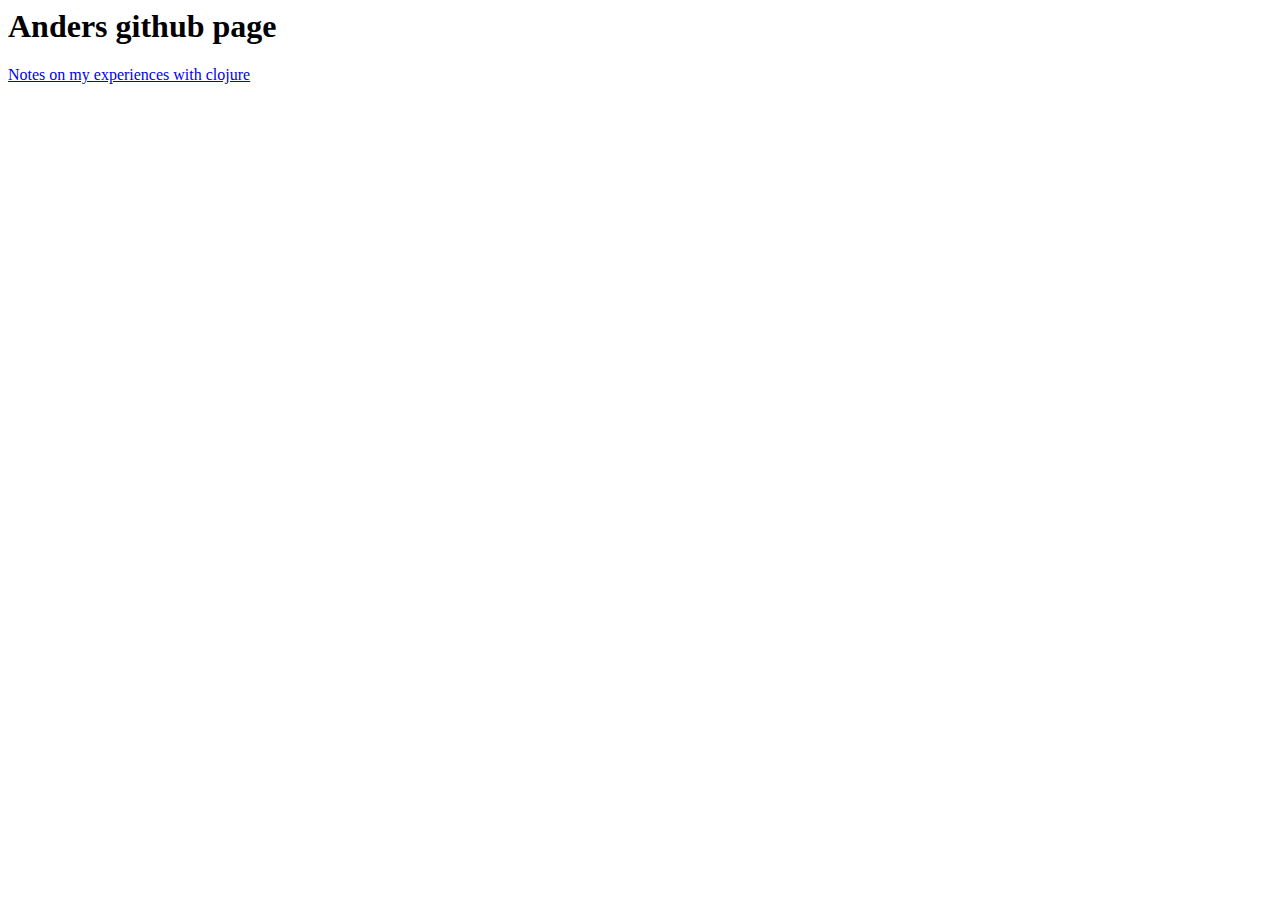
<file: index.html>
<html>
  <header>
    <title>Anders github page</title>
  </header>
  <body>
    <h1>Anders github page</h1>
    <a href="clojureproject.html">Notes on my experiences with clojure</a>
  </body>
</html>
</file>
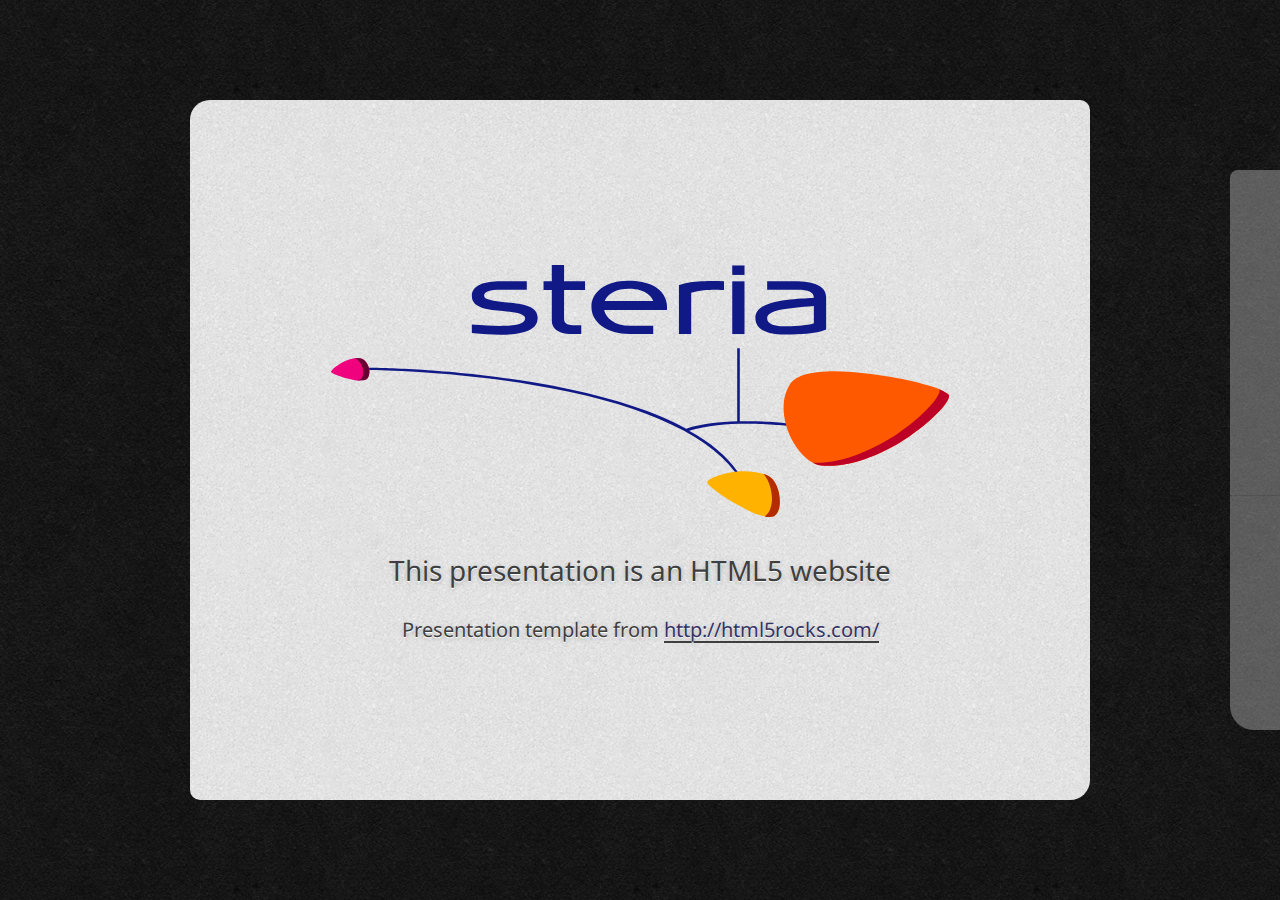
<file: clojureInJava/index.html>
<!DOCTYPE html>
<!--
	Copyright Anders Karlsen

  License and copyright notice for the HTML5Rocks slides:

  Copyright 2011 Google Inc.

  Licensed under the Apache License, Version 2.0 (the "License");
  you may not use this file except in compliance with the License.
  You may obtain a copy of the License at

     http://www.apache.org/licenses/LICENSE-2.0

  Unless required by applicable law or agreed to in writing, software
  distributed under the License is distributed on an "AS IS" BASIS,
  WITHOUT WARRANTIES OR CONDITIONS OF ANY KIND, either express or implied.
  See the License for the specific language governing permissions and
  limitations under the License.

  Original slides: Marcin Wichary (mwichary@google.com)
  Modifications: Chrome DevRel Team (chrome-devrel@googlegroups.com)
                 Alex Russell (slightlyoff@chromium.org)
                 Brad Neuberg
-->
<html>
  <head>
    <meta charset="utf-8" />
    <meta http-equiv="X-UA-Compatible" content="IE=Edge;chrome=1" />
    <title>Clojure in a java world</title>
    <link href="http://fonts.googleapis.com/css?family=Droid+Sans|Droid+Sans+Mono" rel="stylesheet" type="text/css" />
    <link href="css/prettify.css" rel="stylesheet"/>
    <link href="css/moon.css" class="theme" rel="stylesheet" media="screen" />
    <link href="css/prez.css" rel="stylesheet" media="screen" />
<script type="text/javascript">

  var _gaq = _gaq || [];
  _gaq.push(['_setAccount', 'UA-332358-13']);
  _gaq.push(['_trackPageview']);

  (function() {
    var ga = document.createElement('script'); ga.type = 'text/javascript'; ga.async = true;
    ga.src = ('https:' == document.location.protocol ? 'https://ssl' : 'http://www') + '.google-analytics.com/ga.js';
    var s = document.getElementsByTagName('script')[0]; s.parentNode.insertBefore(ga, s);
  })();

</script>
  </head>
  <body>
    <div id="presentation-counter">Loading...</div>

    <div class="presentation">
      <div class="slides">

        <div class="slide" id="landing-slide">
          <style>
            p#disclaimer-message {
              font-size: 20px;
            }
            #landing-slide p.help, #landing-slide p.help span.key {
              font-size: 22px;
            }
          </style>
          <section class="middle">
            <p><img src="media/steria.svg"/></p>
            <p>This presentation is an HTML5 website</p>
            <p id="disclaimer-message">Presentation template from <a href="http://html5rocks.com/">http://html5rocks.com/</a></p>
            <!-- <p>Press <span class="key">PgDn</span> to advance.</p> -->
          </section>
          <aside class="note">
            <section>
              Welcome! (This field is for presenter notes and commentary.)
            </section>
          </aside>
        </div>

        <div class="slide" id="title-slide">
          <style>
            #title-slide p {
              margin: 0;
            }
            #title-slide p.author {
              margin: 0.6em 0 0 0;
              color: black;
              font-weight: bold
            }
          </style>
          <section class="middle">
            <h1>Clojure in a Java world</h1>
            <hr>
            <p class="author">Anders.Karlsen@steria.no</p>
            <p>@anderskar</p>
          </section>
        </div>
		
		<div class="slide" id="whoisthis">
          <section class="middle">
            <p><img class="drop" src="media/mccarthy.png"/></p>
          </section>
        </div>
		
		<div class="slide" id="lisp-slide">
          <section class="middle">
            <h2>Lisp (1958)</h2>
            <p><img class="drop" src="media/mccarthy.png"/></p>
            <p>John McCarthy (1927-2011)</p>
          </section>
        </div>
        
        <div class="slide" id="homoiconic">
            <section class="middle">
            <h3>Lisp is Homoiconic</h3>
            <p class="quote" style="margin-left: 2%; margin-right=2%;">The primary representation of program code is the same type of list structure that is also used for the main data structures.<br/>
            <br/>As a result, Lisp functions can be manipulated, altered or even created within a Lisp program without extensive parsing or manipulation of binary machine code</p>
            </section>
        </div>
		
		
		<div class="slide" id="whatIsClojure">
          <section class="middle">
            <h3>What is Clojure ?</h3>
            <ul class="block" style="margin-bottom: 2em">
              <li>Clojure is a Lisp dialect for
                the JVM.</li>
              <li>It can call Java code directly.</li>
			  <li>Java code can call Clojure</li>
              <li>There's also ClojureCLR for
                the .NET platform.</li>
              <li>You can run it in your browser using ClojureScript.</li>
            </ul>
          </section>
        </div>
		
		<div class="slide" id="ccc">
			<section class="middle">
			<h3>Lisp/Clojure Crash Course</h3>
			</section>
		</div>
		
		<div class="slide" id="functions-slide">
          <style>
            #functions-slide span.paren-slide-animate {
              position: relative;
              left: -230px;
              -webkit-transition: 1.5s ease;			  
            }
          </style>
          <section class="middle">
            <pre class="lang-clj big">println<span class="paren-slide">(</span>"Hello world!");</pre>
          </section>
        </div>

		
		<div class="slide" id="function-definition-slide">
          <section class="middle">
            <pre class="lang-clj big" style="margin-left: 2%; margin-right: 2%">(defn hello [name]     
     (str "Hello " name)
)                      </pre>
          </section>
        </div>

        <div class="slide" id="function-example-slide">
          <section class="middle">
            <pre class="lang-clj big" style="margin-left: 2%; margin-right: 2%">&gt;&gt; (hello "sailor!")
"Hello sailor!"     </pre>
          </section>
        </div>
		
		<div class="slide" id="devEnviroment">
		  <section class="middle">
			<h3>Development enviroment</h3>
			<p>Eclipse</p>
			<p>IntelliJ</p>
			<p>Emacs</p>
			<p>Something else ?</p>
          </section>        
		</div>
		
		<div class="slide" id="fizzbuzz-task">
          <style>
            #fizzbuzz-task div {
              margin: 2em;
            }
            #fizzbuzz-task p {
              margin: 0.1em;
            }
          </style>
            <section class="middle">
                <h3>FizzBuzz</h3>
                <div>
                    <p>1</p>
                    <p>2</p>
                    <p><b>Fizz</b></p>
                    <p>4</p>    
                    <p><b>Buzz</b></p>
                    <p>...</p>
                    <p>14</p>
                    <p><b>FizzBuzz</b></p>
                    <p>16</p>
                </div>
            </section>
        </div>
		
		<div class="slide" id="fizzBuzzDemo">
			<section class="middle">
				<h3>FizzBuzz Demo</h3>
				<a href="https://github.com/anders88/fizzbuzzclojure">https://github.com/anders88/fizzbuzzclojure</a>
			</section>
		</div>
		
		<div class="slide" id="soYouWannaUseClojure">
			<section class="middle">
				<h3>So you wanna use Clojure</h3>
			</section>
		</div>
		
		<div class="slide" id="yoWannaUseWhat">
			<section class="middle">
				<h3>You wanna use what?</h3>
				<p><img class="drop" src="media/dilbert-pointy-haired-boss.png"/></p>
			</section>
		</div>
		
		<div class="slide" id="allYouNeed">
			<section class="middle">
			<h3>Least intrusive use</h3>
			<pre style="margin-left: 2%; margin-right: 2%">&lt;dependency&gt;
   &lt;groupId&gt;org.clojure&lt;/groupId&gt;
   &lt;artifactId&gt;clojure&lt;/artifactId&gt;
   &lt;version&gt;1.3.0&lt;/version&gt;
&lt;/dependency&gt;
			</pre>
			</section>
		</div>
		
		<div class="slide" id="jsonGenerator">
			<section class="middle">
				<h3>Generating JSON</h3>
			</section>
		</div>
		<div class="slide" id="jsonExample">
            <section class="middle">
            <h3>JSON example</h3>
			<pre style="margin-left: 2%; margin-right: 2%">{
    "Person" : {"firstName" : "Darth", "lastName" : "Vader" } ,
    "Person" : {"firstName" : "Anakin", "lastName" : "Skywalker" } 
}
			</pre>
            </section>
		</div>
        <div class="slide" id="reqListJsonGen">
            <section class="middle">
            <h3>What if ?</h3>
            <pre style="margin-left: 2%; margin-right: 2%">[
    person [firstName Darth lastName Vader]
    person [firstName Anakin lastName Skywalker]
]
            </pre>
            </section>
        </div>
        <div class="slide" id="clojureInTest">
        <section class="middle">
            <h3>JSON generator</h3>
            <a href="https://github.com/anders88/clojure-json-generator">https://github.com/anders88/clojure-json-generator</a>
        </div>
        </section>
        
        
        
        <div class="slide" id="leiningen">
            <section class="middle">
                <h3>Leiningen</h3>
				<p>Maven clojure style</p>
				<p><a href="https://github.com/technomancy/leiningen">https://github.com/technomancy/leiningen</a></p>
            </section>
        </div>
		
		<div class="slide" id="nextStep">
            <section class="middle">
                <h3>The next step</h3>
            </section>
        </div>
		
		<div class="slide" id="javaeespiketask">
			<section class="middle">
				<h3>Java EE Spike</h3>
				<p>Web application</p>
				<p>Create persons (first name, last name and birth date)</p>
				<p>Searching by name</p>
			</section>
		</div>
		
		<div class="slide" id="createFormSketch">
			<section class="middle">
			<h3>Create person (sketch)</h3>
			<form action="createPerson.html" method="POST"><p><label for="first_name">First name</label><input id="first_name" name="first_name" type="text" value=""></p><p><label for="last_name">Last name</label><input id="last_name" name="last_name" type="text" value=""></p><p><label for="birth_date">Birth date</label><input id="birth_date" name="birth_date" type="text" value=""></p><input name="createPerson" type="submit" value="Create person"></form>
			</section>
		</div>
		
		<div class="slide" id="searchFormSketch">
			<section class="middle">
				<h3>Find people (sketch)</h3>
				<form action="findPeople.html" method="GET"><input id="name_query" name="name_query" type="text"><input name="findPeople" type="submit" value="Find people"></form><li>Darth Vader (25.05.1977)</li><li>Darth Maul (19.05.1999)</li>
			</section>
		</div>
        
        <div class="slide" id="spikearch">
			<section class="middle">
				<p><img class="drop" src="media/javeearcitecture.svg" width="80%" height="80%"/></p>
			</section>
		</div>
		
		<div class="slide" id="javaeespike">
			<section class="middle">
				<h3>Java EE Spike</h3>
				<a href="https://github.com/anders88/java-ee-spike-with-clojure/tree/completeUsingBridge">https://github.com/anders88/java-ee-spike-with-clojure/tree/completeUsingBridge</a>
			</section>
		</div>
		
		
		<div class="slide" id="summary">
			<section class="middle">
				<h3>Summary</h3>
				<ul data-build>
					<li>Clojure is a Lisp dialect for the jvm</li>
					<li>Clojure code can use any java library</li>
					<li>You only need to include the clojure jar to use it</li>
					<li>Clojure projects can use Leiningen as a build tool</li>
					<li>Clojure code can be precompiled as a "java-class" to be called from java</li>
					<li>Clojure is fun!</li>
				</ul>
			</section>
		</div>

        <div class="slide" id="outro-slide">
          <style>
            #outro-slide h2 {
              color: black;
              letter-spacing: -1px;
              font-size: 64px;
            }
            p.resource-link {
              font-size: 36px;
              line-height: 1.15em;
              margin: 0.8em 0;
            }
            p.resource-link a {
              color: blue;
              text-decoration: underline;
              border: none;
            }
            span.anders {
              font-weight: bold;
              font-size: 48px;
              letter-spacing: -2px;
            }
            img.wtf {
              background: -webkit-linear-gradient(top, rgb(213,206,166) 0%, rgb(244,236,190) 62%, rgb(213,206,201) 63%, rgb(247,234,234) 100%);
              background:    -moz-linear-gradient(top, rgb(213,206,166) 0%, rgb(244,236,190) 62%, rgb(213,206,201) 63%, rgb(247,234,234) 100%);
              background:      -o-linear-gradient(top, rgb(213,206,166) 0%, rgb(244,236,190) 62%, rgb(213,206,201) 63%, rgb(247,234,234) 100%)
              background:     -ms-linear-gradient(top, rgb(213,206,166) 0%, rgb(244,236,190) 62%, rgb(213,206,201) 63%, rgb(247,234,234) 100%);
              background:         linear-gradient(top, rgb(213,206,166) 0%, rgb(244,236,190) 62%, rgb(213,206,201) 63%, rgb(247,234,234) 100%);
              border-top: 24px solid white;
              border-bottom: 48px solid white;
              border-left: 12px solid white;
            border-right: 12px solid white;
            }
          </style>
          <section class="middle">
            <h2>Thank you!</h2>
			<p><img src="media/AndersK.jpg"/></p>
            <p class="resource-link"><span class="anders">Anders.Karlsen@steria.no</span><br>
              <a href="http://twitter.com/anderskar">@anderskar</a>			  
            </p>
			<p class="resource-link">
				Slides: <a href="http://anders88.github.com/clojureInJava/">http://anders88.github.com/clojureInJava/</a>
			</p>
          </section>
        </div>

      </div> <!-- slides -->
      <style>
      #speaker-note {
        position:absolute;
        left: 0;
        top: 50%;
        width: 100%;
        height: 50%;
        z-index: 50;
        background-color: rgba(255, 255, 255, 0.95);
        overflow: auto;
        padding: 2px 20px;
        -webkit-transition: top 0.5s ease-in-out;
        -moz-transition: top 0.5s ease-in-out;
        -o-transition: top 0.5s ease-in-out;
        transition: top 0.5s ease-in-out;
      }
      #speaker-note.invisible {
        top: 101%;
      }
      </style>
      <div id="speaker-note" class="invisible" style="display: none;">
      </div> <!-- speaker note -->
    </div> <!-- presentation -->

    <!--[if lt IE 9]>
    <script
      src="http://ajax.googleapis.com/ajax/libs/chrome-frame/1/CFInstall.min.js">
    </script>
    <script>CFInstall.check({ mode: "overlay" });</script>
    <![endif]-->
	<script src="js/ender.min.js"></script>
    <script src="js/prefixfree.min.js"></script>
    <script src="js/prettify.js"></script>
    <script src="js/prettify/lang-clj.js"></script>
    <script src="js/utils.js"></script>
    <script>prettyPrint();</script>
  </body>
</html>
</file>
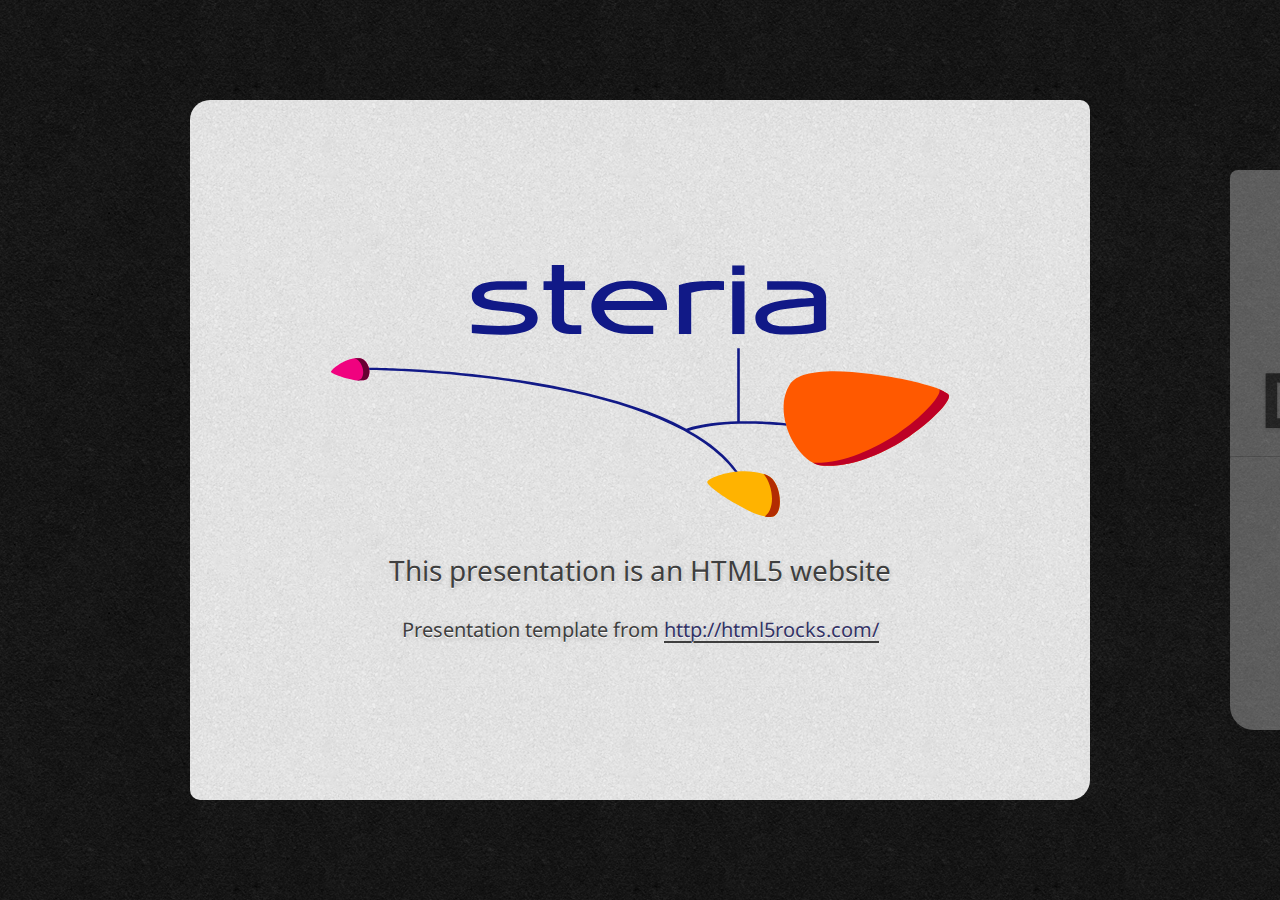
<file: dynamicLanguagePrez/index.html>
﻿<!DOCTYPE html>
<!--
	Copyright Anders Karlsen

  License and copyright notice for the HTML5Rocks slides:

  Copyright 2011 Google Inc.

  Licensed under the Apache License, Version 2.0 (the "License");
  you may not use this file except in compliance with the License.
  You may obtain a copy of the License at

     http://www.apache.org/licenses/LICENSE-2.0

  Unless required by applicable law or agreed to in writing, software
  distributed under the License is distributed on an "AS IS" BASIS,
  WITHOUT WARRANTIES OR CONDITIONS OF ANY KIND, either express or implied.
  See the License for the specific language governing permissions and
  limitations under the License.

  Original slides: Marcin Wichary (mwichary@google.com)
  Modifications: Chrome DevRel Team (chrome-devrel@googlegroups.com)
                 Alex Russell (slightlyoff@chromium.org)
                 Brad Neuberg
-->
<html>
  <head>
    <meta charset="utf-8" />
    <meta http-equiv="X-UA-Compatible" content="IE=Edge;chrome=1" />
    <title>Dynamsike spr&aring;k av Anders Karlsen</title>
    <link href="http://fonts.googleapis.com/css?family=Droid+Sans|Droid+Sans+Mono" rel="stylesheet" type="text/css" />
    <link href="css/prettify.css" rel="stylesheet"/>
    <link href="css/moon.css" class="theme" rel="stylesheet" media="screen" />
    <link href="css/prez.css" rel="stylesheet" media="screen" />
<script type="text/javascript">
	

  var _gaq = _gaq || [];
  _gaq.push(['_setAccount', 'UA-332358-13']);
  _gaq.push(['_trackPageview']);

  (function() {
    var ga = document.createElement('script'); ga.type = 'text/javascript'; ga.async = true;
    ga.src = ('https:' == document.location.protocol ? 'https://ssl' : 'http://www') + '.google-analytics.com/ga.js';
    var s = document.getElementsByTagName('script')[0]; s.parentNode.insertBefore(ga, s);
  })();

</script>
  <script src="js/jquery-1.7.1.js"></script>
  </head>
  <body data-duration="10">
    <div id="presentation-counter">Loading...</div>

    <div class="presentation">
      <div class="slides">

        <div class="slide" id="landing-slide">
          <style>
            p#disclaimer-message {
              font-size: 20px;
            }
            #landing-slide p.help, #landing-slide p.help span.key {
              font-size: 22px;
            }
          </style>
          <section class="middle">
            <p><img src="media/steria.svg"/></p>
            <p>This presentation is an HTML5 website</p>
            <p id="disclaimer-message">Presentation template from <a href="http://html5rocks.com/">http://html5rocks.com/</a></p>
            <!-- <p>Press <span class="key">PgDn</span> to advance.</p> -->
          </section>
          <aside class="note">
            <section>
              Welcome! (This field is for presenter notes and commentary.)
            </section>
          </aside>
        </div>

        <div class="slide" id="title-slide">
          <style>
            #title-slide p {
              margin: 0;
            }
            #title-slide p.author {
              margin: 0.6em 0 0 0;
              color: black;
              font-weight: bold
            }
          </style>
          <section class="middle">
            <h1>Dymamiske spr&aring;k</h1>
            <hr>
            <p class="author">Anders.Karlsen@steria.no</p>
            <p>@anderskar</p>
          </section>
        </div>
		<div class="slide" id="agenda">
			<section class="middle">
			<h2>Agenda</h2>
			<ul>
				<li>Dynamiske spr&aring;k - hva gj&oslash;r dem spesielle?</li>
				<li>Beskrivelse av tre dynamiske språk</li>					
				<li>Hvor st&aring;r vi - hvor g&aring;r vi?</li>
			</ul>
			</section>
		</div>		
		<div class="slide" id="spk2010">
			<section class="middle">
			<h3>SPK Perform 2010</h3>
			<ul data-build>
				<li>Automatisk godkjenning av Pensjon</li>
				<ul>
					<li>Ny og kritisk funksjonalitet</li>
					<li>Fortløpende justering var n&oslash;dvendig
				</ul>				
				<li>Det tar en helg &aring; produksjonssette ny kode</li>
			</ul>
			</section>
		</div>
		<div class="slide" id="konfmodig">
		  <section class="middle">
			<h2><a href="http://sterkblanding.no/blog/2010/11/07/konfigurasjon-for-de-modige/">Konfigurasjon for de modige</a></h2>
			<p style="font-size:150%;">&Oslash;rjan M. Lillevik, Sterk blanding 7/11-2010<p>
		  </section>
		</div>
		<div class="slide" id="ruby">
			<section class="middle">
				<h1>Ruby</h1>
				<p><img class="drop" src="media/Ruby_logo.svg"/></p>
				<h2>(JRuby)</h2>
			</section>
		</div>

		<div class="slide" id="oppgaveruby">
		  <section class="middle">
			<h3>Regler for utf&oslash;ring av oppgaver i eget skriptspr&aring;k</h3>
			<p><img class="drop" src="media/javaruby.svg" border="5"/></p>
		  </section>
		</div>
		<div class="slide" id="eksautoutfoer">
			<section class="middle">
			<h3>Eksempel p&aring; konfigurasjon</h3>
			<ul style="margin-right: 2%;">
			<pre> 
			
def skal_autoutfoere(sak, beregnet_pensjon)
  grenseverdi_krav_refusjon_status_utb = 345
  grenseverdi_etterbetaling_refusjon_status_utb = 454
  grenseverdi_krav_utb_status_ube = 0
  grenseverdi_etterbetaling_utb = 10
  grenseverdi_endring_redusert_pensjon = 4234


  sak.finnesAapenSakFraFoer(skalSjekkeOmDetFinnesAapenSakFraFoer)
  bp.harUbehandletKravMedStatusUTBOverGrenserverdi
  bp.harKravPaaRefusjonspensjonOverGrenseverdi
  bp.harEtterbetalingPaaRefusjonspensjonOverGrenseverdi
  bp.harEtterbetalingMotMedlemOverGrenseverdi
  bp.harEndringILoependePensjonOverGrenseverdi
  bp.harFlereProdukterEllerParalellePensjonsuttak()
end
			</pre>
			</ul>
			<section>
		</div>
		<div class="slide" id="twentyfourseven">
		  <section class="middle">
			<h3>Dynamiske spr&aring;k lar oss endre applikasjonen mens den kj&oslash;rer</h3>
			<p><img class="drop" src="media/open247.jpg"/></p>
		  </section>
		</div>
		
		<div class="slide" id="javascripttitle">
			<section class="middle">
			<h1>Javascript</h1>
				<p/>
				<table border="0" align="center">
					<tr>
						<td/><td>
						<img src="media/firefox.png" style="width:100px; height:100px; float:left;" />
						</td><td/>
					</tr>
					<tr>
						<td>
						<img src="media/Internet_Explorer.png" style="width:100px; height:100px; float:left;" />
						</td><td/><td>
						<img src="media/opera.png" style="width:100px; height:100px; float:left;" />
						</td>
					</tr>
					<tr>
						<td/><td>
						<img src="media/chrome.png" style="width:100px; height:100px; float:left;" />
						</td><td/>
					</tr>
				</table>
			</section>
		</div>
		<div class="slide" id="javascripthistorie">		
			<section class="middle">
				<h3>Javascript av Brendan Eich for Netscape i 1995</h3>	
				<p/>
				<blockquote style="line-height:200%; font-size:150%;">
				&laquo;JS had to “look like Java” only less so, [it had to] be Java’s <b>dumb kid brother or boy-hostage sidekick</b>. Plus, I had to be <b>done in ten days</b> or something worse than JS would have happened.&raquo;
				</blockquote>
			</section>
		</div>
		
		<div class="slide" id="jqueryeksempel">		
			<section class="middle">
			<script type="text/javascript">
				function runcommand()
				{
					eval(document.getElementById("idtext").value);
				}
			</script>
			<h3>Eksempel p&aring javascript</h3>
			<textarea rows="3" cols="65" id="idtext">
$("h3").css('color', 'red');
			</textarea>
			<br/>
			<button type="button" onclick="runcommand();">Kjør kommando</button>


			</section>
			
			
		</div>		
		<div class="slide" id="trelagsarkitektur">
			<section class="middle">
				<h3>3-lags arkitektur</h3>
				<p><img class="drop" src="media/trelagsark.svg" width="80%" height="80%"/></p>
			</section>
		</div>
		<div class="slide" id="fhs">
			<section class="middle">
				<h3>FHS (Telenor)</h3>
				<p><img class="drop" src="media/fhsark.svg" width="80%" height="80%"/></p>
			</section>
		</div>
		<div class="slide" id="puma">
			<section class="middle">
				<h3>Puma (SPK)</h3>
				<p><img class="drop" src="media/pumaark.svg" width="80%" height="80%"/></p>
			</section>
		</div>
		<div class="slide" id="larm">
			<section class="middle">
				<h3>Larm (Statnett)</h3>
				<p><img class="drop" src="media/larmark.svg" width="80%" height="80%"/></p>
			</section>
		</div>
		<div class="slide" id="htmlform">
			<section class="middle">
			<p>
				<pre class="lang-js" style="margin: 10%">
				<form>
Navn          <input type="text"/><br/>
Addresse      <input type"text"/><br/>
Postnummer    <input type="text"><br/>
Sted          <input type="text"/><br>
<input type="submit" value="Registrer"/>
				</form>
				</pre>
			</p>
			</section>
			
		</div>
		<div class="slide" id="nodeark">
			<section class="middle">
				<h3>Hva da med ?</h3>
				<p><img class="drop" src="media/nodeark.svg" width="80%" height="80%"/></p>
			</section>
		</div>
		<div class="slide" id="node-logo-slide">
          <section class="middle">
            <p><img src="media/node_js.png"/></p>
          </section>
        </div>
		<div class="slide" id ="nodejs">			
			<section class="middle">
			<h3>Fordeler med node.js</h3>
			<ul data-build>			
				<li>Bruker javascript i browser</li>
				<li>Samme kode på klient og server</li>
				<li>Dynamsisk språk som kan oppdateres uten nedetid</li>
				<li>Referanser (ref <a href="http://nodejs.org">nodejs.org</a>)
					<ul>
						<li>Ebay</li>
						<li>Linkedin</li>
						<li>Yahoo</li>
						<li>Microsoft</li>
					</ul>
			</ul>
			</section>
		</div>
		<div class="slide" id="alljs">
          <section class="middle">
            <p><img src="media/alljscriptark.svg" width="80%" height="80%"/></p>
          </section>
        </div>
		<div class="slide" id="jsgrownup">
          <section class="middle">
			<h3>Javascript er blitt voksen</h3>
            <p><img src="media/grownupjs.png" width="80%" height="80%"/></p>
          </section>
        </div>
		
		<div class="slide" id ="mooreslaw">		
			<section class="middle">
				<h3>Moores lov (1965)</h3>
				<p>Hastigheten på cpu og antall komponenter p&aring; en krets dobles hver 18. m&aring;ned (popul&aelig;rt sagt)</p>
				<p><img src="media/moore.png" width="60%" height="60%"/></p>
			</section>
		</div>
		
		
		<div class="slide" id ="concurrencyforspeed">		
			<section class="middle">
				<h3>Betyr det at det ikke lenger kan g&aring; fortere ?</h3>
				<ul data-build>
					<li>For &aring; &oslash;ke farten mer m&aring; man parallellprosessesere</li>
					<li>Dette gj&oslash;r programmer mer kompliserte fordi man m&aring; passe p&aring; at to tr&aring;der ikke forandrer samme data samtidig
				</ul>
			</section>
		</div>
		<div class="slide" id ="javaconcurrency">		
			<section class="middle">
				<img class="drop" src="media/javaconcurrency.jpg" width="60%" height="60%"/>
			</section>
		</div>
		
		<div class="slide" id ="lisptotherescue">		
			<section class="middle">
				<h3>Alts&aring;</h3>
				<ul data-build>
					<li>Problemet kommer n&aring;r data forandrer seg</li>
					<li>L&oslash;sning er data ikke har lov til &aring forandre seg</li>
				</ul>
			</section>
		</div>
		
		<div class="slide" id="husk3lag">
			<section class="middle">
				<h3>Husk at...</h3>
				<p><img class="drop" src="media/trelagsark.svg" width="80%" height="80%"/></p>
			</section>
		</div>

		
		<div class="slide" id="lisp-slide">
          <section class="middle">
            <h2>Lisp (1958)</h2>
            <p><img class="drop" src="media/mccarthy.png"/></p>
            <p>John McCarthy (1927-2011)</p>
          </section>
        </div>
		
		<div class="slide" id="htmlgenerering">
			<section class="middle">
			<h3>Generering av html</h3>
			<p>
			<pre style="margin: 10%">&lt;html&gt;
    &lt;body&gt;
        &lt;h1&gt;Hello&lt;/h1&gt;
        &lt;p&gt;Hello Anders&lt;/p&gt;
    &lt;/body&gt;
&lt;/html&gt;
			</pre>
			</p>
			</section>
		</div>
		
		<div class="slide" id="javahtml">
			<section class="middle">
			<h3>Generering av html med java</h3>
			<p>
			<pre class="lang-js" style="margin: 10%">public String generateAnswer(String toName) {
    StringBuilder result = new StringBuilder();
    result.append("&lt;html&gt;");
    result.append("&lt;body&gt;";
    result.append("&lt;h1&gt;Hello&lt;/h1&gt;");
    result.append("&lt;p&gt;");
    result.append("Hello ");
    result.append(toName);
    result.append("&lt;/p&gt;");
    result.append("&lt;/body&gt;");
    result.append("&lt;/html&gt;");
    return result.toString();
}
			</pre>
			</p>
			</section>
		</div>
		
		<div class="slide" id="lisphtml">
		<section class="middle">
			<h3>Generering av html med Lisp</h3>
			<p>
			<pre class="lang-js" style="margin: 10%">(html [:body
  [:h1 "Hello"]
  [:p "Hello " toName]])
			</pre>
			</p>
			</section>
		</div>
		
						
		<div class="slide" id="homoiconic">
			<section class="middle">
				<h2>Homoiconic</h2>
				<p style="font-size:150%; margin-left: 20%; margin-right: 20%;">
				Languages in which program code is represented as the language's fundamental data type are called 'homoiconic'
				</p>
			</section>			
		</div>
		<div class="slide" id ="compiler">		
			<section class="middle">
				<h3>Compiler arkitektur</h3>
				<img class="drop" src="media/Compiler.svg" width="90%" height="90%"/>
			</section>
		</div>
		
		<div class="slide" id ="compilerLisp">		
			<section class="middle">
				<h3>Lisp "Compiler" arkitektur</h3>
				<img class="drop" src="media/CompilerLisp.svg" width="90%" height="90%"/>
			</section>
		</div>
		
		
	
		
		
		<div class="slide" id ="clojure">
			<section class="middle">			
				<img src="media/Clojure.svg" id="bg" style="position:fixed; top:0; left:0; width:100%; height:100%;"/>
				<div style = "position:relative; z-index:1;"/>
					<h1>Clojure</h1>
					<ul data-build>
						<li>Clojure er en dialekt av Lisp</li>
						<li>Clojure kan kj&oslash;re p&aring;
						<ul data-build>
							<li>JVM (Java Virtual Machine)</li>
							<li>CLR (Common Language Runtime)</li>
							<li>og i browser</li>							
						</ul>
						</li>
					</ul>
				</div>
				
			</section>
		</div>
		
		<div class="slide" id ="oppsumering">
			<section class="middle">			
				<h3>Hva s&aring;?</h3>
				<ul data-build>
					<li>Dynamiske spr&aring;k er forespurt av v&aring;re kunder</li>
					<li>Dynamiske spr&aring;k er forespurt av v&aring;re ansatte</li>
				</ul>
			</section>
		</div>
		
		<div class="slide" id="plea">
			<section class="middle">			
				<h3>Vi m&aring &oslash;ke v&aring;r kompetanse</h3>
			</section>
		</div>
		
		
		
        <div class="slide" id="outro-slide">
          <style>
            #outro-slide h2 {
              color: black;
              letter-spacing: -1px;
              font-size: 64px;
            }
            p.resource-link {
              font-size: 36px;
              line-height: 1.15em;
              margin: 0.8em 0;
            }
            p.resource-link a {
              color: blue;
              text-decoration: underline;
              border: none;
            }
            span.anders {
              font-weight: bold;
              font-size: 48px;
              letter-spacing: -2px;
            }
            img.wtf {
              background: -webkit-linear-gradient(top, rgb(213,206,166) 0%, rgb(244,236,190) 62%, rgb(213,206,201) 63%, rgb(247,234,234) 100%);
              background:    -moz-linear-gradient(top, rgb(213,206,166) 0%, rgb(244,236,190) 62%, rgb(213,206,201) 63%, rgb(247,234,234) 100%);
              background:      -o-linear-gradient(top, rgb(213,206,166) 0%, rgb(244,236,190) 62%, rgb(213,206,201) 63%, rgb(247,234,234) 100%)
              background:     -ms-linear-gradient(top, rgb(213,206,166) 0%, rgb(244,236,190) 62%, rgb(213,206,201) 63%, rgb(247,234,234) 100%);
              background:         linear-gradient(top, rgb(213,206,166) 0%, rgb(244,236,190) 62%, rgb(213,206,201) 63%, rgb(247,234,234) 100%);
              border-top: 24px solid white;
              border-bottom: 48px solid white;
              border-left: 12px solid white;
            border-right: 12px solid white;
            }
          </style>
          <section class="middle">
            <h2>Takk for meg!</h2>
			
			<p><img src="media/AndersK.jpg"/></p>
			<p>Slides : <a href="http://anders88.github.com/dynamicLanguagePrez">http://anders88.github.com/dynamicLanguagePrez</a></p>
            <p class="resource-link"><span class="anders">Anders.Karlsen@steria.no</span><br>
              <a href="http://twitter.com/anderskar">@anderskar</a><br/>
			  
            </p>
          </section>
        </div>		
        
      </div> <!-- slides -->
      <style>
      #speaker-note {
        position:absolute;
        left: 0;
        top: 50%;
        width: 100%;
        height: 50%;
        z-index: 50;
        background-color: rgba(255, 255, 255, 0.95);
        overflow: auto;
        padding: 2px 20px;
        -webkit-transition: top 0.5s ease-in-out;
        -moz-transition: top 0.5s ease-in-out;
        -o-transition: top 0.5s ease-in-out;
        transition: top 0.5s ease-in-out;
      }
      #speaker-note.invisible {
        top: 101%;
      }
      </style>
      <div id="speaker-note" class="invisible" style="display: none;">
      </div> <!-- speaker note -->
    </div> <!-- presentation -->

    <!--[if lt IE 9]>
    <script
      src="http://ajax.googleapis.com/ajax/libs/chrome-frame/1/CFInstall.min.js">
    </script>
    <script>CFInstall.check({ mode: "overlay" });</script>
    <![endif]-->

    <script src="js/ender.min.js"></script>
    <script src="js/prefixfree.min.js"></script>
    <script src="js/prettify.js"></script>
    <script src="js/utils.js"></script>
    <script>prettyPrint();</script>
  </body>
</html>
</file>
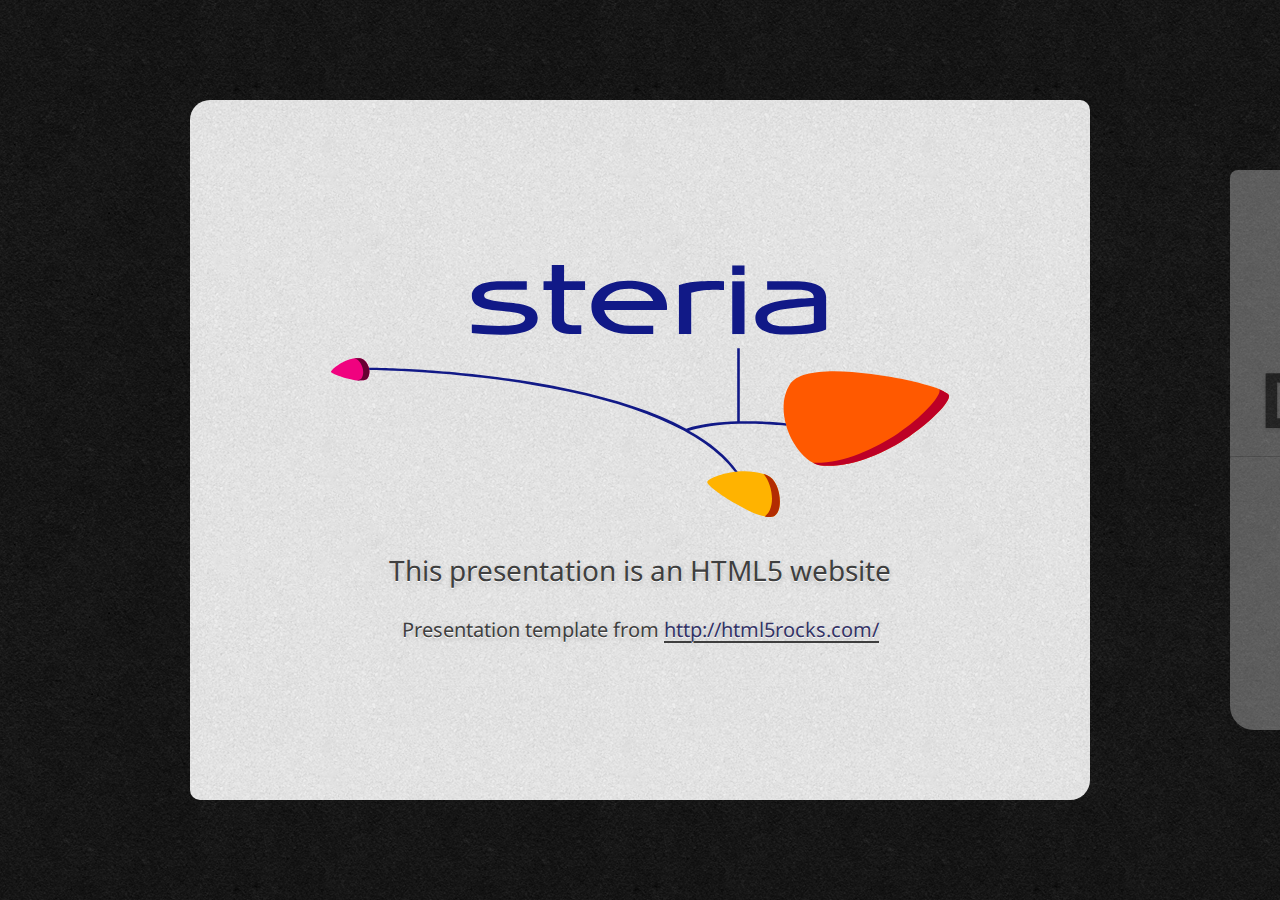
<file: dynamicLight/index.html>
﻿<!DOCTYPE html>
<!--
	Copyright Anders Karlsen

  License and copyright notice for the HTML5Rocks slides:

  Copyright 2011 Google Inc.

  Licensed under the Apache License, Version 2.0 (the "License");
  you may not use this file except in compliance with the License.
  You may obtain a copy of the License at

     http://www.apache.org/licenses/LICENSE-2.0

  Unless required by applicable law or agreed to in writing, software
  distributed under the License is distributed on an "AS IS" BASIS,
  WITHOUT WARRANTIES OR CONDITIONS OF ANY KIND, either express or implied.
  See the License for the specific language governing permissions and
  limitations under the License.

  Original slides: Marcin Wichary (mwichary@google.com)
  Modifications: Chrome DevRel Team (chrome-devrel@googlegroups.com)
                 Alex Russell (slightlyoff@chromium.org)
                 Brad Neuberg
-->
<html>
  <head>
    <meta charset="utf-8" />
    <meta http-equiv="X-UA-Compatible" content="IE=Edge;chrome=1" />
    <title>Dynamsike spr&aring;k av Anders Karlsen</title>
    <link href="http://fonts.googleapis.com/css?family=Droid+Sans|Droid+Sans+Mono" rel="stylesheet" type="text/css" />
    <link href="css/prettify.css" rel="stylesheet"/>
    <link href="css/moon.css" class="theme" rel="stylesheet" media="screen" />
    <link href="css/prez.css" rel="stylesheet" media="screen" />
<script type="text/javascript">
	

  var _gaq = _gaq || [];
  _gaq.push(['_setAccount', 'UA-332358-13']);
  _gaq.push(['_trackPageview']);

  (function() {
    var ga = document.createElement('script'); ga.type = 'text/javascript'; ga.async = true;
    ga.src = ('https:' == document.location.protocol ? 'https://ssl' : 'http://www') + '.google-analytics.com/ga.js';
    var s = document.getElementsByTagName('script')[0]; s.parentNode.insertBefore(ga, s);
  })();

</script>
  <script src="js/jquery-1.7.1.js"></script>
  </head>
  <body data-duration="10">
    <div id="presentation-counter">Loading...</div>

    <div class="presentation">
      <div class="slides">

        <div class="slide" id="landing-slide">
          <style>
            p#disclaimer-message {
              font-size: 20px;
            }
            #landing-slide p.help, #landing-slide p.help span.key {
              font-size: 22px;
            }
          </style>
          <section class="middle">
            <p><img src="media/steria.svg"/></p>
            <p>This presentation is an HTML5 website</p>
            <p id="disclaimer-message">Presentation template from <a href="http://html5rocks.com/">http://html5rocks.com/</a></p>
            <!-- <p>Press <span class="key">PgDn</span> to advance.</p> -->
          </section>
          <aside class="note">
            <section>
              Welcome! (This field is for presenter notes and commentary.)
            </section>
          </aside>
        </div>

        <div class="slide" id="title-slide">
          <style>
            #title-slide p {
              margin: 0;
            }
            #title-slide p.author {
              margin: 0.6em 0 0 0;
              color: black;
              font-weight: bold
            }
          </style>
          <section class="middle">
            <h1>Dymamiske spr&aring;k</h1>
            <hr>
            <p class="author">Anders.Karlsen@steria.no</p>
            <p>@anderskar</p>
          </section>
        </div>		
		<div class="slide" id="spk2010">
			<section class="middle">
			<h3>SPK Perform 2010</h3>
			<ul data-build>
				<li>Automatisk godkjenning av Pensjon</li>
				<ul>
					<li>Ny og kritisk funksjonalitet</li>
					<li>Fortløpende justering var n&oslash;dvendig
				</ul>				
				<li>Det tar en helg &aring; produksjonssette ny kode</li>
			</ul>
			</section>
		</div>
		<div class="slide" id="konfmodig">
		  <section class="middle">
			<h2><a href="http://sterkblanding.no/blog/2010/11/07/konfigurasjon-for-de-modige/">Konfigurasjon for de modige</a></h2>
			<p style="font-size:150%;">&Oslash;rjan M. Lillevik, Sterk blanding 7/11-2010<p>
		  </section>
		</div>
		<div class="slide" id="ruby">
			<section class="middle">
				<h1>Ruby</h1>
				<p><img class="drop" src="media/Ruby_logo.svg"/></p>
				<h2>(JRuby)</h2>
			</section>
		</div>

		<div class="slide" id="oppgaveruby">
		  <section class="middle">
			<h3>Regler for utf&oslash;ring av oppgaver i eget skriptspr&aring;k</h3>
			<p><img class="drop" src="media/javaruby.svg" border="5"/></p>
		  </section>
		</div>
		<div class="slide" id="eksautoutfoer">
			<section class="middle">
			<h3>Eksempel p&aring; konfigurasjon</h3>
			<ul style="margin-right: 2%;">
			<pre> 
			
def skal_autoutfoere(sak, beregnet_pensjon)
  grenseverdi_krav_refusjon_status_utb = 345
  grenseverdi_etterbetaling_refusjon_status_utb = 454
  grenseverdi_krav_utb_status_ube = 0
  grenseverdi_etterbetaling_utb = 10
  grenseverdi_endring_redusert_pensjon = 4234


  sak.finnesAapenSakFraFoer(skalSjekkeOmDetFinnesAapenSakFraFoer)
  bp.harUbehandletKravMedStatusUTBOverGrenserverdi
  bp.harKravPaaRefusjonspensjonOverGrenseverdi
  bp.harEtterbetalingPaaRefusjonspensjonOverGrenseverdi
  bp.harEtterbetalingMotMedlemOverGrenseverdi
  bp.harEndringILoependePensjonOverGrenseverdi
  bp.harFlereProdukterEllerParalellePensjonsuttak()
end
			</pre>
			</ul>
			<section>
		</div>
		<div class="slide" id="twentyfourseven">
		  <section class="middle">
			<h3>Dynamiske spr&aring;k lar oss endre applikasjonen mens den kj&oslash;rer</h3>
			<p><img class="drop" src="media/open247.jpg"/></p>
		  </section>
		</div>
		
		<div class="slide" id="javascripttitle">
			<section class="middle">
			<h1>Javascript</h1>
				<p/>
				<table border="0" align="center">
					<tr>
						<td/><td>
						<img src="media/firefox.png" style="width:100px; height:100px; float:left;" />
						</td><td/>
					</tr>
					<tr>
						<td>
						<img src="media/Internet_Explorer.png" style="width:100px; height:100px; float:left;" />
						</td><td/><td>
						<img src="media/opera.png" style="width:100px; height:100px; float:left;" />
						</td>
					</tr>
					<tr>
						<td/><td>
						<img src="media/chrome.png" style="width:100px; height:100px; float:left;" />
						</td><td/>
					</tr>
				</table>
			</section>
		</div>
		<div class="slide" id="javascripthistorie">		
			<section class="middle">
				<h3>Javascript av Brendan Eich for Netscape i 1995</h3>	
				<p/>
				<blockquote style="line-height:200%; font-size:150%;">
				&laquo;JS had to “look like Java” only less so, [it had to] be Java’s <b>dumb kid brother or boy-hostage sidekick</b>. Plus, I had to be <b>done in ten days</b> or something worse than JS would have happened.&raquo;
				</blockquote>
			</section>
		</div>
		
		<div class="slide" id="jqueryeksempel">		
			<section class="middle">
			<script type="text/javascript">
				function runcommand()
				{
					eval(document.getElementById("idtext").value);
				}
			</script>
			<h3>Eksempel p&aring javascript</h3>
			<textarea rows="3" cols="65" id="idtext">
$("h3").css('color', 'red');
			</textarea>
			<br/>
			<button type="button" onclick="runcommand();">Kjør kommando</button>


			</section>
			
			
		</div>		
		<div class="slide" id="trelagsarkitektur">
			<section class="middle">
				<h3>3-lags arkitektur</h3>
				<p><img class="drop" src="media/trelagsark.svg" width="80%" height="80%"/></p>
			</section>
		</div>
		
		<div class="slide" id="htmlform">
			<section class="middle">
			<p>
				<pre class="lang-js" style="margin: 10%">
				<form>
Navn          <input type="text"/><br/>
Addresse      <input type"text"/><br/>
Postnummer    <input type="text"><br/>
Sted          <input type="text"/><br>
<input type="submit" value="Registrer"/>
				</form>
				</pre>
			</p>
			</section>
			
		</div>
		<div class="slide" id="nodeark">
			<section class="middle">
				<h3>Hva da med ?</h3>
				<p><img class="drop" src="media/nodeark.svg" width="80%" height="80%"/></p>
			</section>
		</div>
		<div class="slide" id="node-logo-slide">
          <section class="middle">
            <p><img src="media/node_js.png"/></p>
          </section>
        </div>
		<div class="slide" id ="nodejs">			
			<section class="middle">
			<h3>Fordeler med node.js</h3>
			<ul>			
				<li>Bruker javascript i browser</li>
				<li>Samme kode på klient og server</li>
				<li>Dynamsisk språk som kan oppdateres uten nedetid</li>
				<li>Referanser (ref <a href="http://nodejs.org">nodejs.org</a>)
					<ul>
						<li>Ebay</li>
						<li>Linkedin</li>
						<li>Yahoo</li>
						<li>Microsoft</li>
					</ul>
			</ul>
			</section>
		</div>
		<div class="slide" id="jsgrownup">
          <section class="middle">
			<h3>Javascript er blitt voksen</h3>
            <p><img src="media/grownupjs.png" width="80%" height="80%"/></p>
          </section>
        </div>
		
		<div class="slide" id ="mooreslaw">		
			<section class="middle">
				<h3>Moores lov (1965)</h3>
				<p>Hastigheten på cpu og antall komponenter p&aring; en krets dobles hver 18. m&aring;ned (popul&aelig;rt sagt)</p>
				<p><img src="media/moore.png" width="60%" height="60%"/></p>
			</section>
		</div>
		
		<div class="slide" id ="javaconcurrency">		
			<section class="middle">
				<img class="drop" src="media/javaconcurrency.jpg" width="60%" height="60%"/>
			</section>
		</div>
		
		<div class="slide" id ="lisptotherescue">		
			<section class="middle">
				<h3>Alts&aring;</h3>
				<ul>
					<li>Problemet kommer n&aring;r data forandrer seg</li>
					<li>L&oslash;sning er data ikke har lov til &aring forandre seg</li>
				</ul>
			</section>
		</div>
		
		
		<div class="slide" id="lisp-slide">
          <section class="middle">
            <h2>Lisp (1958)</h2>
            <p><img class="drop" src="media/mccarthy.png"/></p>
            <p>John McCarthy (1927-2011)</p>
          </section>
        </div>
		
		<div class="slide" id="htmlgenerering">
			<section class="middle">
			<h3>Generering av html</h3>
			<p>
			<pre style="margin: 10%">&lt;html&gt;
    &lt;body&gt;
        &lt;h1&gt;Hello&lt;/h1&gt;
        &lt;p&gt;Hello Anders&lt;/p&gt;
    &lt;/body&gt;
&lt;/html&gt;
			</pre>
			</p>
			</section>
		</div>
		
		<div class="slide" id="javahtml">
			<section class="middle">
			<h3>Generering av html med java</h3>
			<p>
			<pre class="lang-js" style="margin: 10%">public String generateAnswer(String toName) {
    StringBuilder result = new StringBuilder();
    result.append("&lt;html&gt;");
    result.append("&lt;body&gt;";
    result.append("&lt;h1&gt;Hello&lt;/h1&gt;");
    result.append("&lt;p&gt;");
    result.append("Hello ");
    result.append(toName);
    result.append("&lt;/p&gt;");
    result.append("&lt;/body&gt;");
    result.append("&lt;/html&gt;");
    return result.toString();
}
			</pre>
			</p>
			</section>
		</div>
		
		<div class="slide" id="lisphtml">
		<section class="middle">
			<h3>Generering av html med Lisp</h3>
			<p>
			<pre class="lang-js" style="margin: 10%">(html [:body
  [:h1 "Hello"]
  [:p "Hello " toName]])
			</pre>
			</p>
			</section>
		</div>
		
						
		<div class="slide" id="homoiconic">
			<section class="middle">
				<h2>Homoiconic</h2>
				<p style="font-size:150%; margin-left: 20%; margin-right: 20%;">
				Languages in which program code is represented as the language's fundamental data type are called 'homoiconic'
				</p>
			</section>			
		</div>
		<div class="slide" id ="compiler">		
			<section class="middle">
				<h3>Compiler arkitektur</h3>
				<img class="drop" src="media/Compiler.svg" width="90%" height="90%"/>
			</section>
		</div>
		
		<div class="slide" id ="compilerLisp">		
			<section class="middle">
				<h3>Lisp "Compiler" arkitektur</h3>
				<img class="drop" src="media/CompilerLisp.svg" width="90%" height="90%"/>
			</section>
		</div>
		
		
	
		
		
		<div class="slide" id ="clojure">
			<section class="middle">			
				<img src="media/Clojure.svg" id="bg" style="position:fixed; top:0; left:0; width:100%; height:100%;"/>
				<div style = "position:relative; z-index:1;"/>
					<h1>Clojure</h1>
					<ul data-build>
						<li>Clojure er en dialekt av Lisp</li>
						<li>Clojure kan kj&oslash;re p&aring;
						<ul data-build>
							<li>JVM (Java Virtual Machine)</li>
							<li>CLR (Common Language Runtime)</li>
							<li>og i browser</li>							
						</ul>
						</li>
					</ul>
				</div>
				
			</section>
		</div>
		
		<div class="slide" id ="oppsumering">
			<section class="middle">			
				<h3>Hva s&aring;?</h3>				
			</section>
		</div>
		
		
		
        <div class="slide" id="outro-slide">
          <style>
            #outro-slide h2 {
              color: black;
              letter-spacing: -1px;
              font-size: 64px;
            }
            p.resource-link {
              font-size: 36px;
              line-height: 1.15em;
              margin: 0.8em 0;
            }
            p.resource-link a {
              color: blue;
              text-decoration: underline;
              border: none;
            }
            span.anders {
              font-weight: bold;
              font-size: 48px;
              letter-spacing: -2px;
            }
            img.wtf {
              background: -webkit-linear-gradient(top, rgb(213,206,166) 0%, rgb(244,236,190) 62%, rgb(213,206,201) 63%, rgb(247,234,234) 100%);
              background:    -moz-linear-gradient(top, rgb(213,206,166) 0%, rgb(244,236,190) 62%, rgb(213,206,201) 63%, rgb(247,234,234) 100%);
              background:      -o-linear-gradient(top, rgb(213,206,166) 0%, rgb(244,236,190) 62%, rgb(213,206,201) 63%, rgb(247,234,234) 100%)
              background:     -ms-linear-gradient(top, rgb(213,206,166) 0%, rgb(244,236,190) 62%, rgb(213,206,201) 63%, rgb(247,234,234) 100%);
              background:         linear-gradient(top, rgb(213,206,166) 0%, rgb(244,236,190) 62%, rgb(213,206,201) 63%, rgb(247,234,234) 100%);
              border-top: 24px solid white;
              border-bottom: 48px solid white;
              border-left: 12px solid white;
            border-right: 12px solid white;
            }
          </style>
          <section class="middle">
            <h2>Takk for meg!</h2>
			
			<p><img src="media/AndersK.jpg"/></p>
			<p>Slides  : <a href="http://anders88.github.com/dynamicLanguagePrez">http://anders88.github.com/dynamicLight</a></p>
			<p>Orginal : <a href="http://anders88.github.com/dynamicLanguagePrez">http://anders88.github.com/dynamicLanguagePrez</a></p>
            <p class="resource-link"><span class="anders">Anders.Karlsen@steria.no</span><br>
              <a href="http://twitter.com/anderskar">@anderskar</a><br/>
			  
            </p>
          </section>
        </div>		
        
      </div> <!-- slides -->
      <style>
      #speaker-note {
        position:absolute;
        left: 0;
        top: 50%;
        width: 100%;
        height: 50%;
        z-index: 50;
        background-color: rgba(255, 255, 255, 0.95);
        overflow: auto;
        padding: 2px 20px;
        -webkit-transition: top 0.5s ease-in-out;
        -moz-transition: top 0.5s ease-in-out;
        -o-transition: top 0.5s ease-in-out;
        transition: top 0.5s ease-in-out;
      }
      #speaker-note.invisible {
        top: 101%;
      }
      </style>
      <div id="speaker-note" class="invisible" style="display: none;">
      </div> <!-- speaker note -->
    </div> <!-- presentation -->

    <!--[if lt IE 9]>
    <script
      src="http://ajax.googleapis.com/ajax/libs/chrome-frame/1/CFInstall.min.js">
    </script>
    <script>CFInstall.check({ mode: "overlay" });</script>
    <![endif]-->

    <script src="js/ender.min.js"></script>
    <script src="js/prefixfree.min.js"></script>
    <script src="js/prettify.js"></script>
    <script src="js/utils.js"></script>
    <script>prettyPrint();</script>
  </body>
</html>
</file>
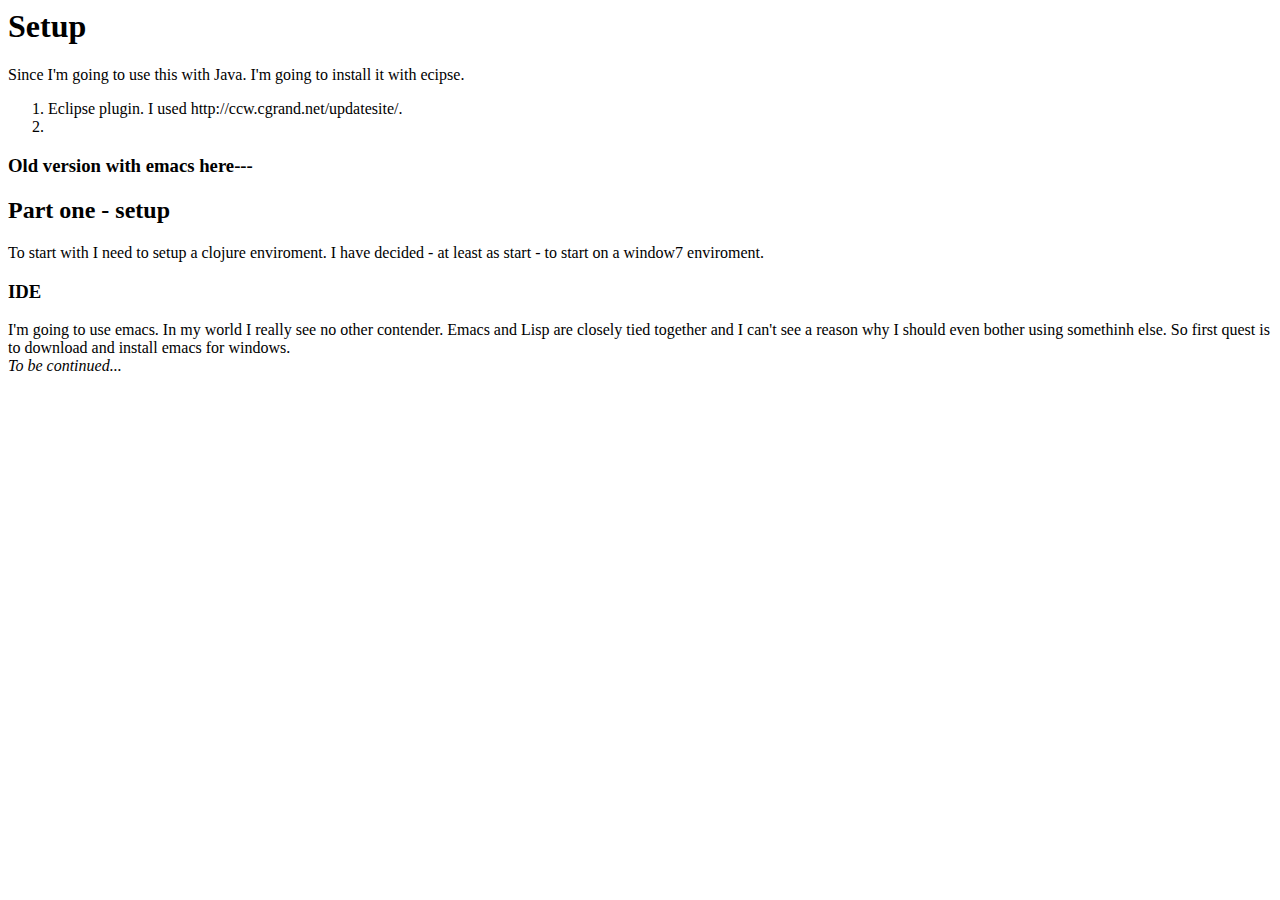
<file: clojureproject.html>
<html>
<header>
<title>Clojure as seen by Anders</title>
</header>
<body>
<h1>Setup</h1>
Since I'm going to use this with Java. I'm going to install it with ecipse.
<ol>
	<li>Eclipse plugin. I used http://ccw.cgrand.net/updatesite/.</li>
	<li>
</ol>
<h3>Old version with emacs here---</h3>
<h2>Part one - setup</h2>
To start with I need to setup a clojure enviroment. I have decided - at least as start - to start on a window7 enviroment.

<h3>IDE</h3>
I'm going to use emacs. In my world I really see no other contender. Emacs and Lisp are closely tied together and I can't see a reason why I should even bother using somethinh else.
So first quest is to download and install emacs for windows.
<br/>
<i>To be continued...</i>

</body>
<html>
</file>
<file: clojureInJava/css/prettify.css>
/* Pretty printing styles. Used with prettify.js. */

/* SPAN elements with the classes below are added by prettyprint. */
.pln { color: #000 }  /* plain text */

@media screen {
  .str { color: #080 }  /* string content */
  .kwd { color: #008 }  /* a keyword */
  .com { color: #800 }  /* a comment */
  .typ { color: #606 }  /* a type name */
  .lit { color: #066 }  /* a literal value */
  /* punctuation, lisp open bracket, lisp close bracket */
  .pun, .opn, .clo { color: #660 }
  .tag { color: #008 }  /* a markup tag name */
  .atn { color: #606 }  /* a markup attribute name */
  .atv { color: #080 }  /* a markup attribute value */
  .dec, .var { color: #606 }  /* a declaration; a variable name */
  .fun { color: red }  /* a function name */
}

/* Use higher contrast and text-weight for printable form. */
@media print, projection {
  .str { color: #060 }
  .kwd { color: #006; font-weight: bold }
  .com { color: #600; font-style: italic }
  .typ { color: #404; font-weight: bold }
  .lit { color: #044 }
  .pun, .opn, .clo { color: #440 }
  .tag { color: #006; font-weight: bold }
  .atn { color: #404 }
  .atv { color: #060 }
}

/* Put a border around prettyprinted code snippets. */
/* pre.prettyprint { padding: 2px; border: 1px solid #888 } */

/* Specify class=linenums on a pre to get line numbering */
ol.linenums { margin-top: 0; margin-bottom: 0 } /* IE indents via margin-left */
li.L0,
li.L1,
li.L2,
li.L3,
li.L5,
li.L6,
li.L7,
li.L8 { list-style-type: none }
/* Alternate shading for lines */
li.L1,
li.L3,
li.L5,
li.L7,
li.L9 { background: #eee }
</file>
<file: clojureInJava/css/moon.css>
/**
 * HTML5 Slide Deck Theme - Moon
 * Author: Eric Bidelman <ericbidelman@html5rocks.com>
 */

body {
  font: 16px "Droid Sans", "Lucida Grande", "Trebuchet MS", Verdana, sans-serif;
  padding: 0;
  margin: 0;
  width: 100%;
  height: 100%;
  position: absolute;
  left: 0px; top: 0px;
  -webkit-font-smoothing: antialiased;
}

.presentation {
  position: absolute;
  height: 100%;
  width: 100%;
  left: 0px;
  top: 0px;
  display: block;
  overflow: hidden;
  background: #000;
  background: -webkit-gradient(linear, left top, left bottom, from(#444), to(black));
  background: -moz-linear-gradient(top, #444, black);
}

.slides {
  width: 100%;
  height: 100%;
  left: 0;
  top: 0;
  position: absolute;
  -webkit-transition: -webkit-transform 1.5s ease-in-out;
  -moz-transition: -moz-transform 1.5s ease-in-out;
  -o-transition: -o-transform 1.5s ease-in-out;
  transition: transform 1.5s ease-in-out;
}

.slide {
  display: none;
  position: absolute;
  overflow: hidden;
  width: 900px;
  height: 700px;
  left: 50%;
  top: 50%;
  margin-top: -350px;
  background-color: #eee;
  border-radius: 10px;
  -moz-border-radius: 10px;
  opacity: 0.35;

  -webkit-transform: scale(0.8) translateZ(0);
  -moz-transform: scale(0.8);
  -o-transform: scale(0.8);

  -webkit-transition-property: margin, -webkit-transform, opacity;
  -webkit-transition-duration: 0.3s, 0.3s, 0.3s;
  -webkit-transition-timing-function: ease-in-out;

  -moz-transition-property: margin, -moz-transform, opacity;
  -moz-transition-duration: 0.3s, 0.3s, 0.3s;
  -moz-transition-timing-function: ease-in-out;

  -o-transition-property: margin, -moz-transform, opacity;
  -o-transition-duration: 0.3s, 0.3s, 0.3s;
  -o-transition-timing-function: ease-in-out;

  /* NOTE(slightlyoff): simpler animations for slower boxes */
  /*
  -webkit-transition: margin 0.3s ease-in-out;
  -moz-transition: margin 0.3s ease-in-out;
  -o-transition: margin 0.3s ease-in-out;
  */
}

.slide:nth-child(even) {
  border-radius: 10px 30px 10px 30px;
  -moz-border-radius: 10px 20px 10px 20px;
}

.slide:nth-child(odd) {
  border-radius: 20px 10px 20px 10px;
  -moz-border-radius: 20px 10px 20px 10px;
}

.slide p, .slide textarea {
  font-size: 20px;
}

.slide .counter {
  color: #999999;
  position: absolute;
  left: 20px;
  bottom: 20px;
  display: block;
  font-size: 12px;
  width: 100%;
}

.slide:not(.transitionSlide) .counter:after {
  content: '';
  width: 32px;
  height: 32px;
  background-repeat: no-repeat;
  background-position: right bottom;
  position: absolute;
  bottom: 0;
  right: 45px;
  opacity: 0.25;
}

.offline-storage .counter:after {
  background-image: url(http://www.html5rocks.com/static/images/identity/classes_32/HTML5_Offline_Storage_32.png);
}

.device-access .counter:after{
  background-image: url(http://www.html5rocks.com/static/images/identity/classes_32/HTML5_Device_Access_32.png);
}

.realtime-communication .counter:after {
  background-image: url(http://www.html5rocks.com/static/images/identity/classes_32/HTML5_Connectivity_32.png);
}

.performance .counter:after {
  background-image: url(http://www.html5rocks.com/static/images/identity/classes_32/HTML5_Performance_32.png);
}

.semantics .counter:after {
  background-image: url(http://www.html5rocks.com/static/images/identity/classes_32/HTML5_Semantics_32.png);
}

.multimedia .counter:after {
  background: url(http://www.html5rocks.com/static/images/identity/classes_32/HTML5_MultiMedia_32.png);
}

.effects .counter:after {
  background: url(http://www.html5rocks.com/static/images/identity/classes_32/HTML5_3D_Effects_32.png);
}

.styling .counter:after {
  background: url(http://www.html5rocks.com/static/images/identity/classes_32/HTML5_Styling_32.png);
}

.slide.title > .counter,
.slide.segue > .counter,
.slide.mainTitle > .counter {
  display: none;
}

.slide.transitionSlide h2 {
  font-size: 40px;
  margin: 0;
  line-height: 10px;
}
.slide.transitionSlide p {
  margin: 0;
}

.slide.transitionSlide img {
  opacity: 0.25;
  width: 64px;
  height: 64px;
}

.vbox {
  display: -webkit-box;
  -webkit-box-orient: vertical;
  -webkit-box-align: stretch;

  display: -moz-box;
  -moz-box-orient: vertical;
  -moz-box-align: stretch;

  display: box;
  box-orient: vertical;
  box-align: stretch;
}

.hbox {
  display: -webkit-box;
  -webkit-box-orient: horizontal;
  -webkit-box-align: stretch;

  display: -moz-box;
  -moz-box-orient: horizontal;
  -moz-box-align: stretch;

  display: box;
  box-orient: horizontal;
  box-align: stretch;
}

.flex {
  -webkit-box-flex: 1;
  -moz-box-flex: 1;
  box-flex: 1;
}

.noflex {
  -webkit-box-flex: 0;
  -moz-box-flex: 0;
  box-flex: 0;
}

.boxcenter {
  -webkit-box-pack: center;
  -moz-box-pack: center;
  box-pack: center;
}

.slide.far-past {
  display: block;
  margin-left: -2400px;
}

.slide.past {
  visibility: visible;
  display: block;
  margin-left: -1400px;
}

.slide.current {
  visibility: visible;
  display: block;
  margin-left: -450px;
  -webkit-transform: scale(1.0);
  -moz-transform: scale(1.0);
  -o-transform: scale(1.0);
  opacity: 1.0;
}

.slide.future {
  visibility: visible;
  display: block;
  margin-left: 500px;
}

.slide.far-future {
  display: block;
  margin-left: 1500px;
}

body.three-d div.presentation {
  /*background: -webkit-gradient(radial, 50% 50%, 10, 50% 50%, 1000, from(#333), to(#000));        */
}

body.three-d div.slides {
  -webkit-transform: translateX(50px) scale(0.8) rotateY(10deg);
  -moz-transform: translateX(50px) scale(0.8) rotateY(10deg);
  -o-transform: translateX(50px) scale(0.8) rotateY(10deg);
  transform: translateX(50px) scale(0.8) rotateY(10deg);
}

/* Content */
/*
  Font sizes:
  header h1 - 50px
  h2, p - 20px
  default, pre, input - 16px
*/

header {
  font-family: Arial;
  font-weight: normal;
  letter-spacing: -.05em;
  color: #000000;
  font-weight: normal;
  text-shadow: rgba(0, 0, 0, 0.2) 0 2px 5px;
  position: absolute;
  left: 30px;
  top: 25px;
  margin: 0;
  padding: 0;
  font-size: 50px;
}

h1 {
  font-size: 100%;
  display: inline;
  font-weight: normal;
  padding: 0;
  margin: 0;
}

h2 {
  font-family: Arial;
  color: black;
  font-size: 20px;
  padding: 0;
  margin: 15px 0 5px 0;
}
      
h2:first-child {
  margin-top: 0;
}

section, footer {
  font: Arial;
  font-weight: normal;
  color: #3f3f3f;
  text-shadow: white 0px 1px 0px, rgba(0, 0, 0, 0.2) 0 2px 5px;
  margin: 100px 30px 0;
  display: block;
  overflow: hidden;
}

footer {
  font-size: 12px;
  margin: 20px 0 0 30px;
}

a {
  color: inherit;
  display: inline-block;
  text-decoration: none;
  line-height: 110%;
  border-bottom: 2px solid #3f3f3f;
}

.gmap a {
  line-height: 100%;
  border-bottom: none;
}

li {
  list-style: none;
  padding: 10px 0;
}

button {
  font-size: 20px;
}

pre button {
  margin: 2px;
}

.summary {
  font-size: 30px;
}

.bullets {
  font-size: 40px;
}

section.left {
  float: left;
  width: 390px;
}

section.small {
  font-size: 24px;
}

section.small ul {
  margin: 0 0 0 15px;
  padding: 0;
}

section.small li {
  padding-bottom: 0;
}

section.middle {
  line-height: 68px;
  text-align: center;
  display: table-cell;
  vertical-align: middle;
  height: 700px;
  width: 900px;
}

pre {
  font: 'Inconsolata';
  color: #000;
  text-align: left;
  padding: 10px 20px;
  border-radius: 10px;
  background: rgba(255, 204, 0, 0.05);
  border: 2px solid rgba(255, 204, 0, 0.3);
  /*text-shadow: rgba(0, 0, 0, 0.2) 0 2px 5px;*/
}

pre select {
  font-family: Monaco, Courier;
  border: 1px solid #c61800;
}
  
input {
  font-size: 16px;
  margin-right: 10px;
  font-family: Helvetica;
  padding: 3px 5px;
}
input[type="range"] {
  width: 100%;
}

button {
  font-family: Verdana;
}

button.large {
  font-size: 32px;
}
  
pre b {
  font-weight: normal;
  color: #c61800;
  text-shadow: #c61800 0 0 1px;
  /*letter-spacing: -1px;*/
}
pre em {
  font-weight: normal;
  font-style: normal;
  color: #18a600;
  text-shadow: #18a600 0 0 1px;
}
pre input[type="range"] {
  height: 6px;
  cursor: pointer;
  width: auto;
}

div.example {
  display: block;
  padding: 10px 20px;
  color: black;
  background: rgba(255, 255, 255, 0.4);
  -webkit-border-radius: 8px;
  -khtml-border-radius: 8px;
  -moz-border-radius: 8px;
  border-radius: 8px;
  margin-bottom: 10px;
  border: 1px solid rgba(0, 0, 0, 0.2);
}

video {
  -moz-border-radius: 8px;
  -khtml-border-radius: 8px;
  -webkit-border-radius: 8px;
  border-radius: 8px;
  border: 1px solid rgba(0, 0, 0, 0.2);
}

.css,
.js,
.html,
.key {
  font-family: 'Inconsolata';
  color: black;
  display: inline-block;
  padding: 6px 10px 3px 10px;
  font-size: 25px;
  line-height: 30px;
  text-shadow: none;
  letter-spacing: 0;
  bottom: 10px;
  position: relative;
  -moz-border-radius: 10px;
  -khtml-border-radius: 10px;
  -webkit-border-radius: 10px;
  border-radius: 10px;
  background: white;
  box-shadow: rgba(0, 0, 0, 0.1) 0 2px 5px;
  -webkit-box-shadow: rgba(0, 0, 0, 0.1) 0 2px 5px;
  -moz-box-shadow: rgba(0, 0, 0, 0.1) 0 2px 5px;
  -o-box-shadow: rgba(0, 0, 0, 0.1) 0 2px 5px;
}

.key { font-family: Arial; }

:not(header) > .css,
:not(header) > .js,
:not(header) > .html,
:not(header) > .key {
  margin: 0 5px;
  bottom: 4px;
}

.css {
  background: -webkit-gradient(linear, left top, left bottom, from(#ff4), to(#ffa));
  background-color: #ff4;
  background: -moz-linear-gradient(left top, #ff4, #ffa);
}
.js {
  background: -webkit-gradient(linear, left top, left bottom, from(#4f4), to(#afa));
  background-color: #4f4;
  background: -moz-linear-gradient(left top, #4f4, #afa);
}
.html {
  background: -webkit-gradient(linear, left top, left bottom, from(#e88), to(#fee));
  background-color: #e88;
  background: -moz-linear-gradient(left top, #e88, #fee);
}

.two-column {
  -webkit-column-count: 2;
  -moz-column-count: 2;
  column-count: 2;
}

.summary li::before, .bullets li::before {
  content: '· ';
}

.stroke {
  -webkit-text-stroke-color: red;
  -webkit-text-stroke-width: 1px;
} /* currently webkit-only */

.center {
  text-align: center;
}

.formula {
  font-size: 50px;
}

#presentation-counter {
  color: #fff;
  font: 100px 'Yanone Kaffeesatz';
  letter-spacing: 1px;
  position: relative;
  top: 40%;
  width: 100%;
  text-align: center;
}

.hsl-value {
  display: inline-block;
  width: 50px;
}

[data-build] > * {
  -webkit-transition: opacity 0.5s ease-in-out 0.2s; 
  -moz-transition: opacity 0.5s ease-in-out 0.2s; 
  -o-transition: opacity 0.5s ease-in-out 0.2s; 
}

[data-build] > *.to-build {
  opacity: 0;
}
</file>
<file: clojureInJava/css/prez.css>
.presentation {
    background: black url(../media/black_paper.png) repeat;
}

.slide {
    background: #eee url(../media/cork_1.png) repeat;
}

.slide li, .slide p {
    font-size: 28px;
    line-height: 1.3em;
}
.slide li {
    padding: 0.2em;
}

.slide li {
    list-style-type: disc;
}

.slide pre {
    margin: 0.5em 0;
    font-family: 'Droid Sans Mono';
    font-size: 20px;
    line-height: 1.5em;
}

.slide pre.big {
    font-size: 3em;
}


.slide code {
    font-family: 'Droid Sans Mono';
    font-size: 90%;
}

img.drop {
    box-shadow: 8px 8px 16px #888;
}

h1 {
    letter-spacing: -2px;
    font-size: 96px;
    font-weight: bold;
}

h2 {
    color: #181818;
    font-size: 56px;
    letter-spacing: -1px;
}

h3 {
    color: black;
    font-size: 40px;
    letter-spacing: -1px;
    margin: 0;
}

h3.caption {
    line-height: 0.2em;
}

.block {
    margin-left: 5em;
    margin-right: 5em;
    margin-bottom: 2em;
}

ol, ul {
    text-align: left;
}

.slide ol li {
    list-style-type: decimal;
}

a {
    color: #336;
}

.slide blockquote {
    margin: 0 6em;
    padding: 0.5em 2em;
    background-color: rgba(255, 255, 255, 0.4);
    text-align: left;
    border-radius: 1em;
    border: 2px solid rgba(128, 128, 128, 0.1);
    box-shadow: 8px 8px 16px rgba(128, 128, 128, 0.3);
}

.slide blockquote p {
    line-height: 1.3em;
    margin: 0.5em;
}

.slide blockquote footer {
    line-height: 1em;
    text-align: right;
    font-size: 1.2em;
    padding: 0 2em 1.2em 0;
}

.slide blockquote cite:before {
    content: "— ";
}

.slide blockquote p.photo {
    float: left;
    margin-left: -0.5em;
    margin-right: 1em;
}

.kitteh {
    font-family: 'Impact';
    font-weight: normal;
}

.to-cycle {
    display: none;
}

/* Timer */

#timer {
	position: absolute;
	top: 0;
	left: 0;
	z-index: 101;
	width: 0%;
	height: 20px;
	overflow: hidden;
	text-align: right;
	box-sizing: border-box;
    background: -webkit-linear-gradient(top, #D91A12 15%,#E13300 15%,#FF7F14 16%,#F2AB03 32%,#EBC000 32%,#FADE00 33%,#EFFF03 48%,#56FC02 49%,#52FF01 66%,#4ADE7E 67%,#3BAAF2 67%,#3BAAF2 84%,#7337F7 84%,#6B40F2 100%);
    background: -moz-linear-gradient(top, #D91A12 15%,#E13300 15%,#FF7F14 16%,#F2AB03 32%,#EBC000 32%,#FADE00 33%,#EFFF03 48%,#56FC02 49%,#52FF01 66%,#4ADE7E 67%,#3BAAF2 67%,#3BAAF2 84%,#7337F7 84%,#6B40F2 100%);
    background: -o-linear-gradient(top, #D91A12 15%,#E13300 15%,#FF7F14 16%,#F2AB03 32%,#EBC000 32%,#FADE00 33%,#EFFF03 48%,#56FC02 49%,#52FF01 66%,#4ADE7E 67%,#3BAAF2 67%,#3BAAF2 84%,#7337F7 84%,#6B40F2 100%);
    background: -ms-linear-gradient(top, #D91A12 15%,#E13300 15%,#FF7F14 16%,#F2AB03 32%,#EBC000 32%,#FADE00 33%,#EFFF03 48%,#56FC02 49%,#52FF01 66%,#4ADE7E 67%,#3BAAF2 67%,#3BAAF2 84%,#7337F7 84%,#6B40F2 100%);
    background: linear-gradient(top, #D91A12 15%,#E13300 15%,#FF7F14 16%,#F2AB03 32%,#EBC000 32%,#FADE00 33%,#EFFF03 48%,#56FC02 49%,#52FF01 66%,#4ADE7E 67%,#3BAAF2 67%,#3BAAF2 84%,#7337F7 84%,#6B40F2 100%);
    margin: 0 0 0 -24px;
    opacity: 0.75;
}

#nyan-timer {
	position: absolute;
	top: 0;
	left: 0;
	z-index: 102;
	width: 0%;
	height: 20px;
	overflow: hidden;
	text-align: right;
	box-sizing: border-box;
	background: url(../media/nyancat.png) no-repeat center right;
    opacity: 0.75;
}

#timer.end {
	width: 100%;
}

#nyan-timer.end {
	width: 100%;
}
</file>
<file: dynamicLanguagePrez/css/prettify.css>
/* Pretty printing styles. Used with prettify.js. */

/* SPAN elements with the classes below are added by prettyprint. */
.pln { color: #000 }  /* plain text */

@media screen {
  .str { color: #080 }  /* string content */
  .kwd { color: #008 }  /* a keyword */
  .com { color: #800 }  /* a comment */
  .typ { color: #606 }  /* a type name */
  .lit { color: #066 }  /* a literal value */
  /* punctuation, lisp open bracket, lisp close bracket */
  .pun, .opn, .clo { color: #660 }
  .tag { color: #008 }  /* a markup tag name */
  .atn { color: #606 }  /* a markup attribute name */
  .atv { color: #080 }  /* a markup attribute value */
  .dec, .var { color: #606 }  /* a declaration; a variable name */
  .fun { color: red }  /* a function name */
}

/* Use higher contrast and text-weight for printable form. */
@media print, projection {
  .str { color: #060 }
  .kwd { color: #006; font-weight: bold }
  .com { color: #600; font-style: italic }
  .typ { color: #404; font-weight: bold }
  .lit { color: #044 }
  .pun, .opn, .clo { color: #440 }
  .tag { color: #006; font-weight: bold }
  .atn { color: #404 }
  .atv { color: #060 }
}

/* Put a border around prettyprinted code snippets. */
/* pre.prettyprint { padding: 2px; border: 1px solid #888 } */

/* Specify class=linenums on a pre to get line numbering */
ol.linenums { margin-top: 0; margin-bottom: 0 } /* IE indents via margin-left */
li.L0,
li.L1,
li.L2,
li.L3,
li.L5,
li.L6,
li.L7,
li.L8 { list-style-type: none }
/* Alternate shading for lines */
li.L1,
li.L3,
li.L5,
li.L7,
li.L9 { background: #eee }
</file>
<file: dynamicLanguagePrez/css/moon.css>
/**
 * HTML5 Slide Deck Theme - Moon
 * Author: Eric Bidelman <ericbidelman@html5rocks.com>
 */

body {
  font: 16px "Droid Sans", "Lucida Grande", "Trebuchet MS", Verdana, sans-serif;
  padding: 0;
  margin: 0;
  width: 100%;
  height: 100%;
  position: absolute;
  left: 0px; top: 0px;
  -webkit-font-smoothing: antialiased;
}

.presentation {
  position: absolute;
  height: 100%;
  width: 100%;
  left: 0px;
  top: 0px;
  display: block;
  overflow: hidden;
  background: #000;
  background: -webkit-gradient(linear, left top, left bottom, from(#444), to(black));
  background: -moz-linear-gradient(top, #444, black);
}

.slides {
  width: 100%;
  height: 100%;
  left: 0;
  top: 0;
  position: absolute;
  -webkit-transition: -webkit-transform 1.5s ease-in-out;
  -moz-transition: -moz-transform 1.5s ease-in-out;
  -o-transition: -o-transform 1.5s ease-in-out;
  transition: transform 1.5s ease-in-out;
}

.slide {
  display: none;
  position: absolute;
  overflow: hidden;
  width: 900px;
  height: 700px;
  left: 50%;
  top: 50%;
  margin-top: -350px;
  background-color: #eee;
  border-radius: 10px;
  -moz-border-radius: 10px;
  opacity: 0.35;

  -webkit-transform: scale(0.8) translateZ(0);
  -moz-transform: scale(0.8);
  -o-transform: scale(0.8);

  -webkit-transition-property: margin, -webkit-transform, opacity;
  -webkit-transition-duration: 0.3s, 0.3s, 0.3s;
  -webkit-transition-timing-function: ease-in-out;

  -moz-transition-property: margin, -moz-transform, opacity;
  -moz-transition-duration: 0.3s, 0.3s, 0.3s;
  -moz-transition-timing-function: ease-in-out;

  -o-transition-property: margin, -moz-transform, opacity;
  -o-transition-duration: 0.3s, 0.3s, 0.3s;
  -o-transition-timing-function: ease-in-out;

  /* NOTE(slightlyoff): simpler animations for slower boxes */
  /*
  -webkit-transition: margin 0.3s ease-in-out;
  -moz-transition: margin 0.3s ease-in-out;
  -o-transition: margin 0.3s ease-in-out;
  */
}

.slide:nth-child(even) {
  border-radius: 10px 30px 10px 30px;
  -moz-border-radius: 10px 20px 10px 20px;
}

.slide:nth-child(odd) {
  border-radius: 20px 10px 20px 10px;
  -moz-border-radius: 20px 10px 20px 10px;
}

.slide p, .slide textarea {
  font-size: 20px;
}

.slide .counter {
  color: #999999;
  position: absolute;
  left: 20px;
  bottom: 20px;
  display: block;
  font-size: 12px;
  width: 100%;
}

.slide:not(.transitionSlide) .counter:after {
  content: '';
  width: 32px;
  height: 32px;
  background-repeat: no-repeat;
  background-position: right bottom;
  position: absolute;
  bottom: 0;
  right: 45px;
  opacity: 0.25;
}

.offline-storage .counter:after {
  background-image: url(http://www.html5rocks.com/static/images/identity/classes_32/HTML5_Offline_Storage_32.png);
}

.device-access .counter:after{
  background-image: url(http://www.html5rocks.com/static/images/identity/classes_32/HTML5_Device_Access_32.png);
}

.realtime-communication .counter:after {
  background-image: url(http://www.html5rocks.com/static/images/identity/classes_32/HTML5_Connectivity_32.png);
}

.performance .counter:after {
  background-image: url(http://www.html5rocks.com/static/images/identity/classes_32/HTML5_Performance_32.png);
}

.semantics .counter:after {
  background-image: url(http://www.html5rocks.com/static/images/identity/classes_32/HTML5_Semantics_32.png);
}

.multimedia .counter:after {
  background: url(http://www.html5rocks.com/static/images/identity/classes_32/HTML5_MultiMedia_32.png);
}

.effects .counter:after {
  background: url(http://www.html5rocks.com/static/images/identity/classes_32/HTML5_3D_Effects_32.png);
}

.styling .counter:after {
  background: url(http://www.html5rocks.com/static/images/identity/classes_32/HTML5_Styling_32.png);
}

.slide.title > .counter,
.slide.segue > .counter,
.slide.mainTitle > .counter {
  display: none;
}

.slide.transitionSlide h2 {
  font-size: 40px;
  margin: 0;
  line-height: 10px;
}
.slide.transitionSlide p {
  margin: 0;
}

.slide.transitionSlide img {
  opacity: 0.25;
  width: 64px;
  height: 64px;
}

.vbox {
  display: -webkit-box;
  -webkit-box-orient: vertical;
  -webkit-box-align: stretch;

  display: -moz-box;
  -moz-box-orient: vertical;
  -moz-box-align: stretch;

  display: box;
  box-orient: vertical;
  box-align: stretch;
}

.hbox {
  display: -webkit-box;
  -webkit-box-orient: horizontal;
  -webkit-box-align: stretch;

  display: -moz-box;
  -moz-box-orient: horizontal;
  -moz-box-align: stretch;

  display: box;
  box-orient: horizontal;
  box-align: stretch;
}

.flex {
  -webkit-box-flex: 1;
  -moz-box-flex: 1;
  box-flex: 1;
}

.noflex {
  -webkit-box-flex: 0;
  -moz-box-flex: 0;
  box-flex: 0;
}

.boxcenter {
  -webkit-box-pack: center;
  -moz-box-pack: center;
  box-pack: center;
}

.slide.far-past {
  display: block;
  margin-left: -2400px;
}

.slide.past {
  visibility: visible;
  display: block;
  margin-left: -1400px;
}

.slide.current {
  visibility: visible;
  display: block;
  margin-left: -450px;
  -webkit-transform: scale(1.0);
  -moz-transform: scale(1.0);
  -o-transform: scale(1.0);
  opacity: 1.0;
}

.slide.future {
  visibility: visible;
  display: block;
  margin-left: 500px;
}

.slide.far-future {
  display: block;
  margin-left: 1500px;
}

body.three-d div.presentation {
  /*background: -webkit-gradient(radial, 50% 50%, 10, 50% 50%, 1000, from(#333), to(#000));        */
}

body.three-d div.slides {
  -webkit-transform: translateX(50px) scale(0.8) rotateY(10deg);
  -moz-transform: translateX(50px) scale(0.8) rotateY(10deg);
  -o-transform: translateX(50px) scale(0.8) rotateY(10deg);
  transform: translateX(50px) scale(0.8) rotateY(10deg);
}

/* Content */
/*
  Font sizes:
  header h1 - 50px
  h2, p - 20px
  default, pre, input - 16px
*/

header {
  font-family: Arial;
  font-weight: normal;
  letter-spacing: -.05em;
  color: #000000;
  font-weight: normal;
  text-shadow: rgba(0, 0, 0, 0.2) 0 2px 5px;
  position: absolute;
  left: 30px;
  top: 25px;
  margin: 0;
  padding: 0;
  font-size: 50px;
}

h1 {
  font-size: 100%;
  display: inline;
  font-weight: normal;
  padding: 0;
  margin: 0;
}

h2 {
  font-family: Arial;
  color: black;
  font-size: 20px;
  padding: 0;
  margin: 15px 0 5px 0;
}
      
h2:first-child {
  margin-top: 0;
}

section, footer {
  font: Arial;
  font-weight: normal;
  color: #3f3f3f;
  text-shadow: white 0px 1px 0px, rgba(0, 0, 0, 0.2) 0 2px 5px;
  margin: 100px 30px 0;
  display: block;
  overflow: hidden;
}

footer {
  font-size: 12px;
  margin: 20px 0 0 30px;
}

a {
  color: inherit;
  display: inline-block;
  text-decoration: none;
  line-height: 110%;
  border-bottom: 2px solid #3f3f3f;
}

.gmap a {
  line-height: 100%;
  border-bottom: none;
}

li {
  list-style: none;
  padding: 10px 0;
}

button {
  font-size: 20px;
}

pre button {
  margin: 2px;
}

.summary {
  font-size: 30px;
}

.bullets {
  font-size: 40px;
}

section.left {
  float: left;
  width: 390px;
}

section.small {
  font-size: 24px;
}

section.small ul {
  margin: 0 0 0 15px;
  padding: 0;
}

section.small li {
  padding-bottom: 0;
}

section.middle {
  line-height: 68px;
  text-align: center;
  display: table-cell;
  vertical-align: middle;
  height: 700px;
  width: 900px;
}

pre {
  font: 'Inconsolata';
  color: #000;
  text-align: left;
  padding: 10px 20px;
  border-radius: 10px;
  background: rgba(255, 204, 0, 0.05);
  border: 2px solid rgba(255, 204, 0, 0.3);
  /*text-shadow: rgba(0, 0, 0, 0.2) 0 2px 5px;*/
}

pre select {
  font-family: Monaco, Courier;
  border: 1px solid #c61800;
}
  
input {
  font-size: 16px;
  margin-right: 10px;
  font-family: Helvetica;
  padding: 3px 5px;
}
input[type="range"] {
  width: 100%;
}

button {
  font-family: Verdana;
}

button.large {
  font-size: 32px;
}
  
pre b {
  font-weight: normal;
  color: #c61800;
  text-shadow: #c61800 0 0 1px;
  /*letter-spacing: -1px;*/
}
pre em {
  font-weight: normal;
  font-style: normal;
  color: #18a600;
  text-shadow: #18a600 0 0 1px;
}
pre input[type="range"] {
  height: 6px;
  cursor: pointer;
  width: auto;
}

div.example {
  display: block;
  padding: 10px 20px;
  color: black;
  background: rgba(255, 255, 255, 0.4);
  -webkit-border-radius: 8px;
  -khtml-border-radius: 8px;
  -moz-border-radius: 8px;
  border-radius: 8px;
  margin-bottom: 10px;
  border: 1px solid rgba(0, 0, 0, 0.2);
}

video {
  -moz-border-radius: 8px;
  -khtml-border-radius: 8px;
  -webkit-border-radius: 8px;
  border-radius: 8px;
  border: 1px solid rgba(0, 0, 0, 0.2);
}

.css,
.js,
.html,
.key {
  font-family: 'Inconsolata';
  color: black;
  display: inline-block;
  padding: 6px 10px 3px 10px;
  font-size: 25px;
  line-height: 30px;
  text-shadow: none;
  letter-spacing: 0;
  bottom: 10px;
  position: relative;
  -moz-border-radius: 10px;
  -khtml-border-radius: 10px;
  -webkit-border-radius: 10px;
  border-radius: 10px;
  background: white;
  box-shadow: rgba(0, 0, 0, 0.1) 0 2px 5px;
  -webkit-box-shadow: rgba(0, 0, 0, 0.1) 0 2px 5px;
  -moz-box-shadow: rgba(0, 0, 0, 0.1) 0 2px 5px;
  -o-box-shadow: rgba(0, 0, 0, 0.1) 0 2px 5px;
}

.key { font-family: Arial; }

:not(header) > .css,
:not(header) > .js,
:not(header) > .html,
:not(header) > .key {
  margin: 0 5px;
  bottom: 4px;
}

.css {
  background: -webkit-gradient(linear, left top, left bottom, from(#ff4), to(#ffa));
  background-color: #ff4;
  background: -moz-linear-gradient(left top, #ff4, #ffa);
}
.js {
  background: -webkit-gradient(linear, left top, left bottom, from(#4f4), to(#afa));
  background-color: #4f4;
  background: -moz-linear-gradient(left top, #4f4, #afa);
}
.html {
  background: -webkit-gradient(linear, left top, left bottom, from(#e88), to(#fee));
  background-color: #e88;
  background: -moz-linear-gradient(left top, #e88, #fee);
}

.two-column {
  -webkit-column-count: 2;
  -moz-column-count: 2;
  column-count: 2;
}

.summary li::before, .bullets li::before {
  content: '· ';
}

.stroke {
  -webkit-text-stroke-color: red;
  -webkit-text-stroke-width: 1px;
} /* currently webkit-only */

.center {
  text-align: center;
}

.formula {
  font-size: 50px;
}

#presentation-counter {
  color: #fff;
  font: 100px 'Yanone Kaffeesatz';
  letter-spacing: 1px;
  position: relative;
  top: 40%;
  width: 100%;
  text-align: center;
}

.hsl-value {
  display: inline-block;
  width: 50px;
}

[data-build] > * {
  -webkit-transition: opacity 0.5s ease-in-out 0.2s; 
  -moz-transition: opacity 0.5s ease-in-out 0.2s; 
  -o-transition: opacity 0.5s ease-in-out 0.2s; 
}

[data-build] > *.to-build {
  opacity: 0;
}
</file>
<file: dynamicLanguagePrez/css/prez.css>
.presentation {
    background: black url(../media/black_paper.png) repeat;
}

.slide {
    background: #eee url(../media/cork_1.png) repeat;
}

.slide li, .slide p {
    font-size: 28px;
    line-height: 1.3em;
}
.slide li {
    padding: 0.2em;
}

.slide li {
    list-style-type: disc;
}

.slide pre {
    margin: 0.5em 0;
    font-family: 'Droid Sans Mono';
    font-size: 20px;
    line-height: 1.5em;
}

.slide code {
    font-family: 'Droid Sans Mono';
    font-size: 90%;
}

img.drop {
    box-shadow: 8px 8px 16px #888;
}

h1 {
    letter-spacing: -2px;
    font-size: 96px;
    font-weight: bold;
}

h2 {
    color: #181818;
    font-size: 56px;
    letter-spacing: -1px;
}

h3 {
    color: black;
    font-size: 40px;
    letter-spacing: -1px;
    margin: 0;
}

h3.caption {
    line-height: 0.2em;
}

.block {
    margin-left: 5em;
    margin-right: 5em;
    margin-bottom: 2em;
}

ol, ul {
    text-align: left;
}

.slide ol li {
    list-style-type: decimal;
}

a {
    color: #336;
}

.slide blockquote {
    margin: 0 6em;
    padding: 0.5em 2em;
    background-color: rgba(255, 255, 255, 0.4);
    text-align: left;
    border-radius: 1em;
    border: 2px solid rgba(128, 128, 128, 0.1);
    box-shadow: 8px 8px 16px rgba(128, 128, 128, 0.3);
}

.slide blockquote p {
    line-height: 1.3em;
    margin: 0.5em;
}

.slide blockquote footer {
    line-height: 1em;
    text-align: right;
    font-size: 1.2em;
    padding: 0 2em 1.2em 0;
}

.slide blockquote cite:before {
    content: "— ";
}

.slide blockquote p.photo {
    float: left;
    margin-left: -0.5em;
    margin-right: 1em;
}

.kitteh {
    font-family: 'Impact';
    font-weight: normal;
}

.to-cycle {
    display: none;
}

/* Timer */

#timer {
	position: absolute;
	top: 0;
	left: 0;
	z-index: 101;
	width: 0%;
	height: 20px;
	overflow: hidden;
	text-align: right;
	box-sizing: border-box;
    background: -webkit-linear-gradient(top, #D91A12 15%,#E13300 15%,#FF7F14 16%,#F2AB03 32%,#EBC000 32%,#FADE00 33%,#EFFF03 48%,#56FC02 49%,#52FF01 66%,#4ADE7E 67%,#3BAAF2 67%,#3BAAF2 84%,#7337F7 84%,#6B40F2 100%);
    background: -moz-linear-gradient(top, #D91A12 15%,#E13300 15%,#FF7F14 16%,#F2AB03 32%,#EBC000 32%,#FADE00 33%,#EFFF03 48%,#56FC02 49%,#52FF01 66%,#4ADE7E 67%,#3BAAF2 67%,#3BAAF2 84%,#7337F7 84%,#6B40F2 100%);
    background: -o-linear-gradient(top, #D91A12 15%,#E13300 15%,#FF7F14 16%,#F2AB03 32%,#EBC000 32%,#FADE00 33%,#EFFF03 48%,#56FC02 49%,#52FF01 66%,#4ADE7E 67%,#3BAAF2 67%,#3BAAF2 84%,#7337F7 84%,#6B40F2 100%);
    background: -ms-linear-gradient(top, #D91A12 15%,#E13300 15%,#FF7F14 16%,#F2AB03 32%,#EBC000 32%,#FADE00 33%,#EFFF03 48%,#56FC02 49%,#52FF01 66%,#4ADE7E 67%,#3BAAF2 67%,#3BAAF2 84%,#7337F7 84%,#6B40F2 100%);
    background: linear-gradient(top, #D91A12 15%,#E13300 15%,#FF7F14 16%,#F2AB03 32%,#EBC000 32%,#FADE00 33%,#EFFF03 48%,#56FC02 49%,#52FF01 66%,#4ADE7E 67%,#3BAAF2 67%,#3BAAF2 84%,#7337F7 84%,#6B40F2 100%);
    margin: 0 0 0 -24px;
    opacity: 0.75;
}

#nyan-timer {
	position: absolute;
	top: 0;
	left: 0;
	z-index: 102;
	width: 0%;
	height: 20px;
	overflow: hidden;
	text-align: right;
	box-sizing: border-box;
	background: url(../media/nyancat.png) no-repeat center right;
    opacity: 0.75;
}

#timer.end {
	width: 100%;
}

#nyan-timer.end {
	width: 100%;
}
</file>
<file: dynamicLight/css/prettify.css>
/* Pretty printing styles. Used with prettify.js. */

/* SPAN elements with the classes below are added by prettyprint. */
.pln { color: #000 }  /* plain text */

@media screen {
  .str { color: #080 }  /* string content */
  .kwd { color: #008 }  /* a keyword */
  .com { color: #800 }  /* a comment */
  .typ { color: #606 }  /* a type name */
  .lit { color: #066 }  /* a literal value */
  /* punctuation, lisp open bracket, lisp close bracket */
  .pun, .opn, .clo { color: #660 }
  .tag { color: #008 }  /* a markup tag name */
  .atn { color: #606 }  /* a markup attribute name */
  .atv { color: #080 }  /* a markup attribute value */
  .dec, .var { color: #606 }  /* a declaration; a variable name */
  .fun { color: red }  /* a function name */
}

/* Use higher contrast and text-weight for printable form. */
@media print, projection {
  .str { color: #060 }
  .kwd { color: #006; font-weight: bold }
  .com { color: #600; font-style: italic }
  .typ { color: #404; font-weight: bold }
  .lit { color: #044 }
  .pun, .opn, .clo { color: #440 }
  .tag { color: #006; font-weight: bold }
  .atn { color: #404 }
  .atv { color: #060 }
}

/* Put a border around prettyprinted code snippets. */
/* pre.prettyprint { padding: 2px; border: 1px solid #888 } */

/* Specify class=linenums on a pre to get line numbering */
ol.linenums { margin-top: 0; margin-bottom: 0 } /* IE indents via margin-left */
li.L0,
li.L1,
li.L2,
li.L3,
li.L5,
li.L6,
li.L7,
li.L8 { list-style-type: none }
/* Alternate shading for lines */
li.L1,
li.L3,
li.L5,
li.L7,
li.L9 { background: #eee }
</file>
<file: dynamicLight/css/moon.css>
/**
 * HTML5 Slide Deck Theme - Moon
 * Author: Eric Bidelman <ericbidelman@html5rocks.com>
 */

body {
  font: 16px "Droid Sans", "Lucida Grande", "Trebuchet MS", Verdana, sans-serif;
  padding: 0;
  margin: 0;
  width: 100%;
  height: 100%;
  position: absolute;
  left: 0px; top: 0px;
  -webkit-font-smoothing: antialiased;
}

.presentation {
  position: absolute;
  height: 100%;
  width: 100%;
  left: 0px;
  top: 0px;
  display: block;
  overflow: hidden;
  background: #000;
  background: -webkit-gradient(linear, left top, left bottom, from(#444), to(black));
  background: -moz-linear-gradient(top, #444, black);
}

.slides {
  width: 100%;
  height: 100%;
  left: 0;
  top: 0;
  position: absolute;
  -webkit-transition: -webkit-transform 1.5s ease-in-out;
  -moz-transition: -moz-transform 1.5s ease-in-out;
  -o-transition: -o-transform 1.5s ease-in-out;
  transition: transform 1.5s ease-in-out;
}

.slide {
  display: none;
  position: absolute;
  overflow: hidden;
  width: 900px;
  height: 700px;
  left: 50%;
  top: 50%;
  margin-top: -350px;
  background-color: #eee;
  border-radius: 10px;
  -moz-border-radius: 10px;
  opacity: 0.35;

  -webkit-transform: scale(0.8) translateZ(0);
  -moz-transform: scale(0.8);
  -o-transform: scale(0.8);

  -webkit-transition-property: margin, -webkit-transform, opacity;
  -webkit-transition-duration: 0.3s, 0.3s, 0.3s;
  -webkit-transition-timing-function: ease-in-out;

  -moz-transition-property: margin, -moz-transform, opacity;
  -moz-transition-duration: 0.3s, 0.3s, 0.3s;
  -moz-transition-timing-function: ease-in-out;

  -o-transition-property: margin, -moz-transform, opacity;
  -o-transition-duration: 0.3s, 0.3s, 0.3s;
  -o-transition-timing-function: ease-in-out;

  /* NOTE(slightlyoff): simpler animations for slower boxes */
  /*
  -webkit-transition: margin 0.3s ease-in-out;
  -moz-transition: margin 0.3s ease-in-out;
  -o-transition: margin 0.3s ease-in-out;
  */
}

.slide:nth-child(even) {
  border-radius: 10px 30px 10px 30px;
  -moz-border-radius: 10px 20px 10px 20px;
}

.slide:nth-child(odd) {
  border-radius: 20px 10px 20px 10px;
  -moz-border-radius: 20px 10px 20px 10px;
}

.slide p, .slide textarea {
  font-size: 20px;
}

.slide .counter {
  color: #999999;
  position: absolute;
  left: 20px;
  bottom: 20px;
  display: block;
  font-size: 12px;
  width: 100%;
}

.slide:not(.transitionSlide) .counter:after {
  content: '';
  width: 32px;
  height: 32px;
  background-repeat: no-repeat;
  background-position: right bottom;
  position: absolute;
  bottom: 0;
  right: 45px;
  opacity: 0.25;
}

.offline-storage .counter:after {
  background-image: url(http://www.html5rocks.com/static/images/identity/classes_32/HTML5_Offline_Storage_32.png);
}

.device-access .counter:after{
  background-image: url(http://www.html5rocks.com/static/images/identity/classes_32/HTML5_Device_Access_32.png);
}

.realtime-communication .counter:after {
  background-image: url(http://www.html5rocks.com/static/images/identity/classes_32/HTML5_Connectivity_32.png);
}

.performance .counter:after {
  background-image: url(http://www.html5rocks.com/static/images/identity/classes_32/HTML5_Performance_32.png);
}

.semantics .counter:after {
  background-image: url(http://www.html5rocks.com/static/images/identity/classes_32/HTML5_Semantics_32.png);
}

.multimedia .counter:after {
  background: url(http://www.html5rocks.com/static/images/identity/classes_32/HTML5_MultiMedia_32.png);
}

.effects .counter:after {
  background: url(http://www.html5rocks.com/static/images/identity/classes_32/HTML5_3D_Effects_32.png);
}

.styling .counter:after {
  background: url(http://www.html5rocks.com/static/images/identity/classes_32/HTML5_Styling_32.png);
}

.slide.title > .counter,
.slide.segue > .counter,
.slide.mainTitle > .counter {
  display: none;
}

.slide.transitionSlide h2 {
  font-size: 40px;
  margin: 0;
  line-height: 10px;
}
.slide.transitionSlide p {
  margin: 0;
}

.slide.transitionSlide img {
  opacity: 0.25;
  width: 64px;
  height: 64px;
}

.vbox {
  display: -webkit-box;
  -webkit-box-orient: vertical;
  -webkit-box-align: stretch;

  display: -moz-box;
  -moz-box-orient: vertical;
  -moz-box-align: stretch;

  display: box;
  box-orient: vertical;
  box-align: stretch;
}

.hbox {
  display: -webkit-box;
  -webkit-box-orient: horizontal;
  -webkit-box-align: stretch;

  display: -moz-box;
  -moz-box-orient: horizontal;
  -moz-box-align: stretch;

  display: box;
  box-orient: horizontal;
  box-align: stretch;
}

.flex {
  -webkit-box-flex: 1;
  -moz-box-flex: 1;
  box-flex: 1;
}

.noflex {
  -webkit-box-flex: 0;
  -moz-box-flex: 0;
  box-flex: 0;
}

.boxcenter {
  -webkit-box-pack: center;
  -moz-box-pack: center;
  box-pack: center;
}

.slide.far-past {
  display: block;
  margin-left: -2400px;
}

.slide.past {
  visibility: visible;
  display: block;
  margin-left: -1400px;
}

.slide.current {
  visibility: visible;
  display: block;
  margin-left: -450px;
  -webkit-transform: scale(1.0);
  -moz-transform: scale(1.0);
  -o-transform: scale(1.0);
  opacity: 1.0;
}

.slide.future {
  visibility: visible;
  display: block;
  margin-left: 500px;
}

.slide.far-future {
  display: block;
  margin-left: 1500px;
}

body.three-d div.presentation {
  /*background: -webkit-gradient(radial, 50% 50%, 10, 50% 50%, 1000, from(#333), to(#000));        */
}

body.three-d div.slides {
  -webkit-transform: translateX(50px) scale(0.8) rotateY(10deg);
  -moz-transform: translateX(50px) scale(0.8) rotateY(10deg);
  -o-transform: translateX(50px) scale(0.8) rotateY(10deg);
  transform: translateX(50px) scale(0.8) rotateY(10deg);
}

/* Content */
/*
  Font sizes:
  header h1 - 50px
  h2, p - 20px
  default, pre, input - 16px
*/

header {
  font-family: Arial;
  font-weight: normal;
  letter-spacing: -.05em;
  color: #000000;
  font-weight: normal;
  text-shadow: rgba(0, 0, 0, 0.2) 0 2px 5px;
  position: absolute;
  left: 30px;
  top: 25px;
  margin: 0;
  padding: 0;
  font-size: 50px;
}

h1 {
  font-size: 100%;
  display: inline;
  font-weight: normal;
  padding: 0;
  margin: 0;
}

h2 {
  font-family: Arial;
  color: black;
  font-size: 20px;
  padding: 0;
  margin: 15px 0 5px 0;
}
      
h2:first-child {
  margin-top: 0;
}

section, footer {
  font: Arial;
  font-weight: normal;
  color: #3f3f3f;
  text-shadow: white 0px 1px 0px, rgba(0, 0, 0, 0.2) 0 2px 5px;
  margin: 100px 30px 0;
  display: block;
  overflow: hidden;
}

footer {
  font-size: 12px;
  margin: 20px 0 0 30px;
}

a {
  color: inherit;
  display: inline-block;
  text-decoration: none;
  line-height: 110%;
  border-bottom: 2px solid #3f3f3f;
}

.gmap a {
  line-height: 100%;
  border-bottom: none;
}

li {
  list-style: none;
  padding: 10px 0;
}

button {
  font-size: 20px;
}

pre button {
  margin: 2px;
}

.summary {
  font-size: 30px;
}

.bullets {
  font-size: 40px;
}

section.left {
  float: left;
  width: 390px;
}

section.small {
  font-size: 24px;
}

section.small ul {
  margin: 0 0 0 15px;
  padding: 0;
}

section.small li {
  padding-bottom: 0;
}

section.middle {
  line-height: 68px;
  text-align: center;
  display: table-cell;
  vertical-align: middle;
  height: 700px;
  width: 900px;
}

pre {
  font: 'Inconsolata';
  color: #000;
  text-align: left;
  padding: 10px 20px;
  border-radius: 10px;
  background: rgba(255, 204, 0, 0.05);
  border: 2px solid rgba(255, 204, 0, 0.3);
  /*text-shadow: rgba(0, 0, 0, 0.2) 0 2px 5px;*/
}

pre select {
  font-family: Monaco, Courier;
  border: 1px solid #c61800;
}
  
input {
  font-size: 16px;
  margin-right: 10px;
  font-family: Helvetica;
  padding: 3px 5px;
}
input[type="range"] {
  width: 100%;
}

button {
  font-family: Verdana;
}

button.large {
  font-size: 32px;
}
  
pre b {
  font-weight: normal;
  color: #c61800;
  text-shadow: #c61800 0 0 1px;
  /*letter-spacing: -1px;*/
}
pre em {
  font-weight: normal;
  font-style: normal;
  color: #18a600;
  text-shadow: #18a600 0 0 1px;
}
pre input[type="range"] {
  height: 6px;
  cursor: pointer;
  width: auto;
}

div.example {
  display: block;
  padding: 10px 20px;
  color: black;
  background: rgba(255, 255, 255, 0.4);
  -webkit-border-radius: 8px;
  -khtml-border-radius: 8px;
  -moz-border-radius: 8px;
  border-radius: 8px;
  margin-bottom: 10px;
  border: 1px solid rgba(0, 0, 0, 0.2);
}

video {
  -moz-border-radius: 8px;
  -khtml-border-radius: 8px;
  -webkit-border-radius: 8px;
  border-radius: 8px;
  border: 1px solid rgba(0, 0, 0, 0.2);
}

.css,
.js,
.html,
.key {
  font-family: 'Inconsolata';
  color: black;
  display: inline-block;
  padding: 6px 10px 3px 10px;
  font-size: 25px;
  line-height: 30px;
  text-shadow: none;
  letter-spacing: 0;
  bottom: 10px;
  position: relative;
  -moz-border-radius: 10px;
  -khtml-border-radius: 10px;
  -webkit-border-radius: 10px;
  border-radius: 10px;
  background: white;
  box-shadow: rgba(0, 0, 0, 0.1) 0 2px 5px;
  -webkit-box-shadow: rgba(0, 0, 0, 0.1) 0 2px 5px;
  -moz-box-shadow: rgba(0, 0, 0, 0.1) 0 2px 5px;
  -o-box-shadow: rgba(0, 0, 0, 0.1) 0 2px 5px;
}

.key { font-family: Arial; }

:not(header) > .css,
:not(header) > .js,
:not(header) > .html,
:not(header) > .key {
  margin: 0 5px;
  bottom: 4px;
}

.css {
  background: -webkit-gradient(linear, left top, left bottom, from(#ff4), to(#ffa));
  background-color: #ff4;
  background: -moz-linear-gradient(left top, #ff4, #ffa);
}
.js {
  background: -webkit-gradient(linear, left top, left bottom, from(#4f4), to(#afa));
  background-color: #4f4;
  background: -moz-linear-gradient(left top, #4f4, #afa);
}
.html {
  background: -webkit-gradient(linear, left top, left bottom, from(#e88), to(#fee));
  background-color: #e88;
  background: -moz-linear-gradient(left top, #e88, #fee);
}

.two-column {
  -webkit-column-count: 2;
  -moz-column-count: 2;
  column-count: 2;
}

.summary li::before, .bullets li::before {
  content: '· ';
}

.stroke {
  -webkit-text-stroke-color: red;
  -webkit-text-stroke-width: 1px;
} /* currently webkit-only */

.center {
  text-align: center;
}

.formula {
  font-size: 50px;
}

#presentation-counter {
  color: #fff;
  font: 100px 'Yanone Kaffeesatz';
  letter-spacing: 1px;
  position: relative;
  top: 40%;
  width: 100%;
  text-align: center;
}

.hsl-value {
  display: inline-block;
  width: 50px;
}

[data-build] > * {
  -webkit-transition: opacity 0.5s ease-in-out 0.2s; 
  -moz-transition: opacity 0.5s ease-in-out 0.2s; 
  -o-transition: opacity 0.5s ease-in-out 0.2s; 
}

[data-build] > *.to-build {
  opacity: 0;
}
</file>
<file: dynamicLight/css/prez.css>
.presentation {
    background: black url(../media/black_paper.png) repeat;
}

.slide {
    background: #eee url(../media/cork_1.png) repeat;
}

.slide li, .slide p {
    font-size: 28px;
    line-height: 1.3em;
}
.slide li {
    padding: 0.2em;
}

.slide li {
    list-style-type: disc;
}

.slide pre {
    margin: 0.5em 0;
    font-family: 'Droid Sans Mono';
    font-size: 20px;
    line-height: 1.5em;
}

.slide code {
    font-family: 'Droid Sans Mono';
    font-size: 90%;
}

img.drop {
    box-shadow: 8px 8px 16px #888;
}

h1 {
    letter-spacing: -2px;
    font-size: 96px;
    font-weight: bold;
}

h2 {
    color: #181818;
    font-size: 56px;
    letter-spacing: -1px;
}

h3 {
    color: black;
    font-size: 40px;
    letter-spacing: -1px;
    margin: 0;
}

h3.caption {
    line-height: 0.2em;
}

.block {
    margin-left: 5em;
    margin-right: 5em;
    margin-bottom: 2em;
}

ol, ul {
    text-align: left;
}

.slide ol li {
    list-style-type: decimal;
}

a {
    color: #336;
}

.slide blockquote {
    margin: 0 6em;
    padding: 0.5em 2em;
    background-color: rgba(255, 255, 255, 0.4);
    text-align: left;
    border-radius: 1em;
    border: 2px solid rgba(128, 128, 128, 0.1);
    box-shadow: 8px 8px 16px rgba(128, 128, 128, 0.3);
}

.slide blockquote p {
    line-height: 1.3em;
    margin: 0.5em;
}

.slide blockquote footer {
    line-height: 1em;
    text-align: right;
    font-size: 1.2em;
    padding: 0 2em 1.2em 0;
}

.slide blockquote cite:before {
    content: "— ";
}

.slide blockquote p.photo {
    float: left;
    margin-left: -0.5em;
    margin-right: 1em;
}

.kitteh {
    font-family: 'Impact';
    font-weight: normal;
}

.to-cycle {
    display: none;
}

/* Timer */

#timer {
	position: absolute;
	top: 0;
	left: 0;
	z-index: 101;
	width: 0%;
	height: 20px;
	overflow: hidden;
	text-align: right;
	box-sizing: border-box;
    background: -webkit-linear-gradient(top, #D91A12 15%,#E13300 15%,#FF7F14 16%,#F2AB03 32%,#EBC000 32%,#FADE00 33%,#EFFF03 48%,#56FC02 49%,#52FF01 66%,#4ADE7E 67%,#3BAAF2 67%,#3BAAF2 84%,#7337F7 84%,#6B40F2 100%);
    background: -moz-linear-gradient(top, #D91A12 15%,#E13300 15%,#FF7F14 16%,#F2AB03 32%,#EBC000 32%,#FADE00 33%,#EFFF03 48%,#56FC02 49%,#52FF01 66%,#4ADE7E 67%,#3BAAF2 67%,#3BAAF2 84%,#7337F7 84%,#6B40F2 100%);
    background: -o-linear-gradient(top, #D91A12 15%,#E13300 15%,#FF7F14 16%,#F2AB03 32%,#EBC000 32%,#FADE00 33%,#EFFF03 48%,#56FC02 49%,#52FF01 66%,#4ADE7E 67%,#3BAAF2 67%,#3BAAF2 84%,#7337F7 84%,#6B40F2 100%);
    background: -ms-linear-gradient(top, #D91A12 15%,#E13300 15%,#FF7F14 16%,#F2AB03 32%,#EBC000 32%,#FADE00 33%,#EFFF03 48%,#56FC02 49%,#52FF01 66%,#4ADE7E 67%,#3BAAF2 67%,#3BAAF2 84%,#7337F7 84%,#6B40F2 100%);
    background: linear-gradient(top, #D91A12 15%,#E13300 15%,#FF7F14 16%,#F2AB03 32%,#EBC000 32%,#FADE00 33%,#EFFF03 48%,#56FC02 49%,#52FF01 66%,#4ADE7E 67%,#3BAAF2 67%,#3BAAF2 84%,#7337F7 84%,#6B40F2 100%);
    margin: 0 0 0 -24px;
    opacity: 0.75;
}

#nyan-timer {
	position: absolute;
	top: 0;
	left: 0;
	z-index: 102;
	width: 0%;
	height: 20px;
	overflow: hidden;
	text-align: right;
	box-sizing: border-box;
	background: url(../media/nyancat.png) no-repeat center right;
    opacity: 0.75;
}

#timer.end {
	width: 100%;
}

#nyan-timer.end {
	width: 100%;
}
</file>
